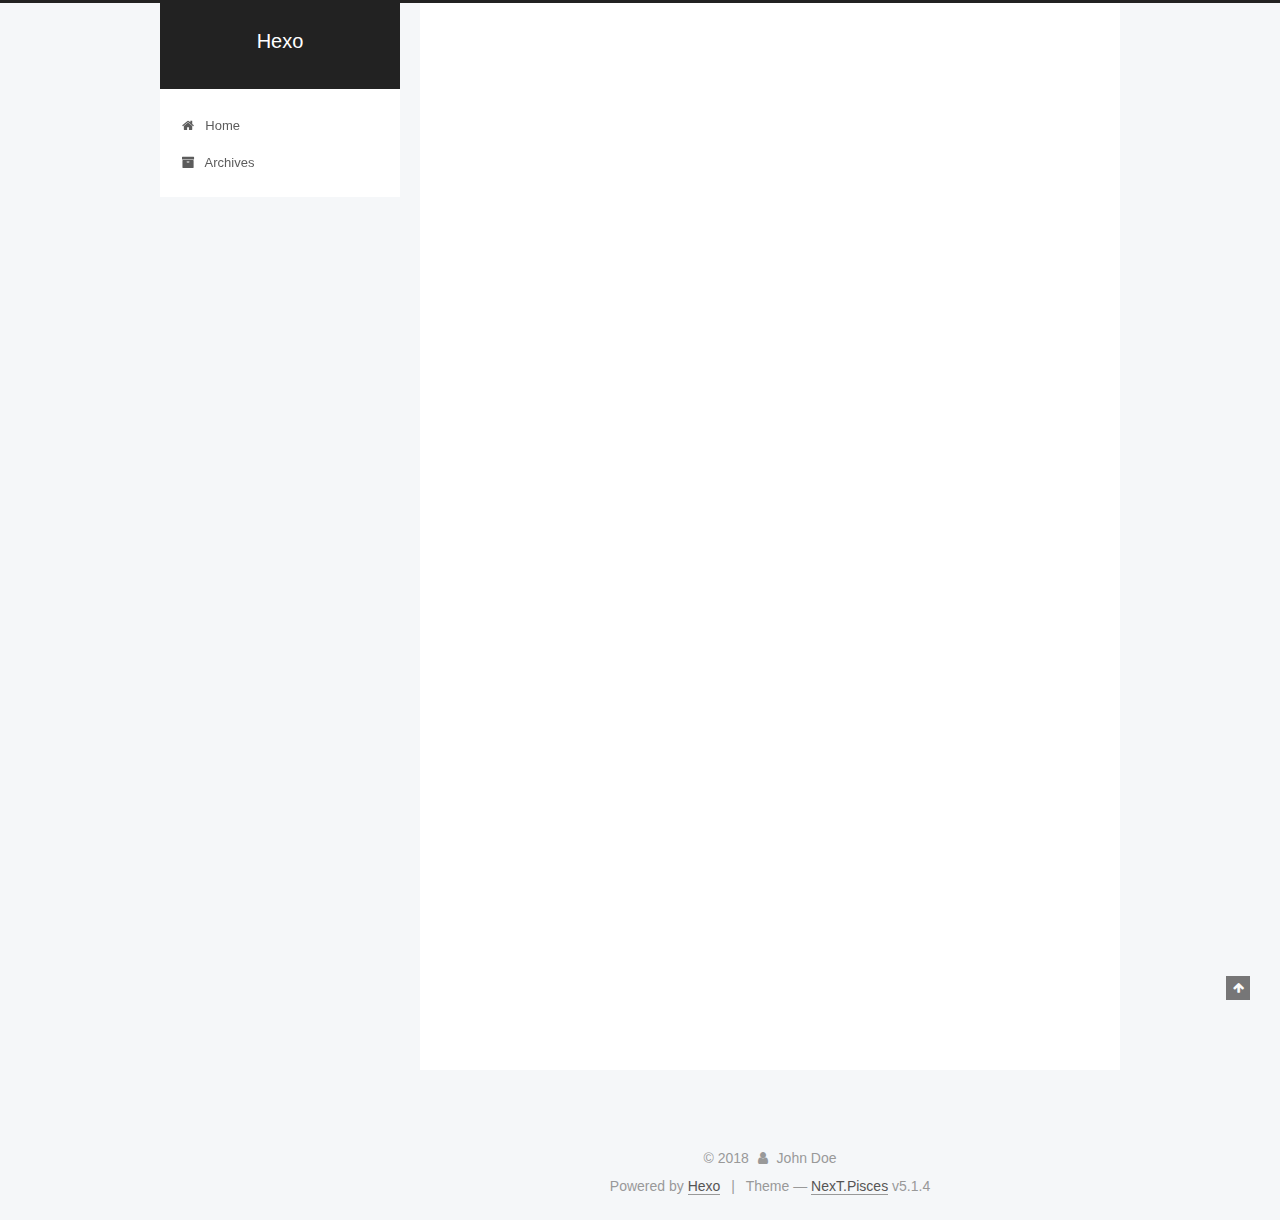
<file: index.html>
<!DOCTYPE html>



  


<html class="theme-next pisces use-motion" lang="">
<head>
  <meta charset="UTF-8"/>
<meta http-equiv="X-UA-Compatible" content="IE=edge" />
<meta name="viewport" content="width=device-width, initial-scale=1, maximum-scale=1"/>
<meta name="theme-color" content="#222">









<meta http-equiv="Cache-Control" content="no-transform" />
<meta http-equiv="Cache-Control" content="no-siteapp" />
















  
  
  <link href="/lib/fancybox/source/jquery.fancybox.css?v=2.1.5" rel="stylesheet" type="text/css" />







<link href="/lib/font-awesome/css/font-awesome.min.css?v=4.6.2" rel="stylesheet" type="text/css" />

<link href="/css/main.css?v=5.1.4" rel="stylesheet" type="text/css" />


  <link rel="apple-touch-icon" sizes="180x180" href="/images/apple-touch-icon-next.png?v=5.1.4">


  <link rel="icon" type="image/png" sizes="32x32" href="/images/favicon-32x32-next.png?v=5.1.4">


  <link rel="icon" type="image/png" sizes="16x16" href="/images/favicon-16x16-next.png?v=5.1.4">


  <link rel="mask-icon" href="/images/logo.svg?v=5.1.4" color="#222">





  <meta name="keywords" content="Hexo, NexT" />










<meta property="og:type" content="website">
<meta property="og:title" content="Hexo">
<meta property="og:url" content="http://yoursite.com/index.html">
<meta property="og:site_name" content="Hexo">
<meta property="og:locale" content="default">
<meta name="twitter:card" content="summary">
<meta name="twitter:title" content="Hexo">



<script type="text/javascript" id="hexo.configurations">
  var NexT = window.NexT || {};
  var CONFIG = {
    root: '/',
    scheme: 'Pisces',
    version: '5.1.4',
    sidebar: {"position":"left","display":"post","offset":12,"b2t":false,"scrollpercent":false,"onmobile":false},
    fancybox: true,
    tabs: true,
    motion: {"enable":true,"async":false,"transition":{"post_block":"fadeIn","post_header":"slideDownIn","post_body":"slideDownIn","coll_header":"slideLeftIn","sidebar":"slideUpIn"}},
    duoshuo: {
      userId: '0',
      author: 'Author'
    },
    algolia: {
      applicationID: '',
      apiKey: '',
      indexName: '',
      hits: {"per_page":10},
      labels: {"input_placeholder":"Search for Posts","hits_empty":"We didn't find any results for the search: ${query}","hits_stats":"${hits} results found in ${time} ms"}
    }
  };
</script>



  <link rel="canonical" href="http://yoursite.com/"/>





  <title>Hexo</title>
  








</head>

<body itemscope itemtype="http://schema.org/WebPage" lang="default">

  
  
    
  

  <div class="container sidebar-position-left 
  page-home">
    <div class="headband"></div>

    <header id="header" class="header" itemscope itemtype="http://schema.org/WPHeader">
      <div class="header-inner"><div class="site-brand-wrapper">
  <div class="site-meta ">
    

    <div class="custom-logo-site-title">
      <a href="/"  class="brand" rel="start">
        <span class="logo-line-before"><i></i></span>
        <span class="site-title">Hexo</span>
        <span class="logo-line-after"><i></i></span>
      </a>
    </div>
      
        <p class="site-subtitle"></p>
      
  </div>

  <div class="site-nav-toggle">
    <button>
      <span class="btn-bar"></span>
      <span class="btn-bar"></span>
      <span class="btn-bar"></span>
    </button>
  </div>
</div>

<nav class="site-nav">
  

  
    <ul id="menu" class="menu">
      
        
        <li class="menu-item menu-item-home">
          <a href="/" rel="section">
            
              <i class="menu-item-icon fa fa-fw fa-home"></i> <br />
            
            Home
          </a>
        </li>
      
        
        <li class="menu-item menu-item-archives">
          <a href="/archives/" rel="section">
            
              <i class="menu-item-icon fa fa-fw fa-archive"></i> <br />
            
            Archives
          </a>
        </li>
      

      
    </ul>
  

  
</nav>



 </div>
    </header>

    <main id="main" class="main">
      <div class="main-inner">
        <div class="content-wrap">
          <div id="content" class="content">
            
  <section id="posts" class="posts-expand">
    
      

  

  
  
  

  <article class="post post-type-normal" itemscope itemtype="http://schema.org/Article">
  
  
  
  <div class="post-block">
    <link itemprop="mainEntityOfPage" href="http://yoursite.com/2018/07/05/hello-world/">

    <span hidden itemprop="author" itemscope itemtype="http://schema.org/Person">
      <meta itemprop="name" content="John Doe">
      <meta itemprop="description" content="">
      <meta itemprop="image" content="/images/avatar.gif">
    </span>

    <span hidden itemprop="publisher" itemscope itemtype="http://schema.org/Organization">
      <meta itemprop="name" content="Hexo">
    </span>

    
      <header class="post-header">

        
        
          <h1 class="post-title" itemprop="name headline">
                
                <a class="post-title-link" href="/2018/07/05/hello-world/" itemprop="url">Hello World</a></h1>
        

        <div class="post-meta">
          <span class="post-time">
            
              <span class="post-meta-item-icon">
                <i class="fa fa-calendar-o"></i>
              </span>
              
                <span class="post-meta-item-text">Posted on</span>
              
              <time title="Post created" itemprop="dateCreated datePublished" datetime="2018-07-05T15:38:54+08:00">
                2018-07-05
              </time>
            

            

            
          </span>

          

          
            
          

          
          

          

          

          

        </div>
      </header>
    

    
    
    
    <div class="post-body" itemprop="articleBody">

      
      

      
        
          
            <p>Welcome to <a href="https://hexo.io/" target="_blank" rel="noopener">Hexo</a>! This is your very first post. Check <a href="https://hexo.io/docs/" target="_blank" rel="noopener">documentation</a> for more info. If you get any problems when using Hexo, you can find the answer in <a href="https://hexo.io/docs/troubleshooting.html" target="_blank" rel="noopener">troubleshooting</a> or you can ask me on <a href="https://github.com/hexojs/hexo/issues" target="_blank" rel="noopener">GitHub</a>.</p>
<h2 id="Quick-Start"><a href="#Quick-Start" class="headerlink" title="Quick Start"></a>Quick Start</h2><h3 id="Create-a-new-post"><a href="#Create-a-new-post" class="headerlink" title="Create a new post"></a>Create a new post</h3><figure class="highlight bash"><table><tr><td class="gutter"><pre><span class="line">1</span><br></pre></td><td class="code"><pre><span class="line">$ hexo new <span class="string">"My New Post"</span></span><br></pre></td></tr></table></figure>
<p>More info: <a href="https://hexo.io/docs/writing.html" target="_blank" rel="noopener">Writing</a></p>
<h3 id="Run-server"><a href="#Run-server" class="headerlink" title="Run server"></a>Run server</h3><figure class="highlight bash"><table><tr><td class="gutter"><pre><span class="line">1</span><br></pre></td><td class="code"><pre><span class="line">$ hexo server</span><br></pre></td></tr></table></figure>
<p>More info: <a href="https://hexo.io/docs/server.html" target="_blank" rel="noopener">Server</a></p>
<h3 id="Generate-static-files"><a href="#Generate-static-files" class="headerlink" title="Generate static files"></a>Generate static files</h3><figure class="highlight bash"><table><tr><td class="gutter"><pre><span class="line">1</span><br></pre></td><td class="code"><pre><span class="line">$ hexo generate</span><br></pre></td></tr></table></figure>
<p>More info: <a href="https://hexo.io/docs/generating.html" target="_blank" rel="noopener">Generating</a></p>
<h3 id="Deploy-to-remote-sites"><a href="#Deploy-to-remote-sites" class="headerlink" title="Deploy to remote sites"></a>Deploy to remote sites</h3><figure class="highlight bash"><table><tr><td class="gutter"><pre><span class="line">1</span><br></pre></td><td class="code"><pre><span class="line">$ hexo deploy</span><br></pre></td></tr></table></figure>
<p>More info: <a href="https://hexo.io/docs/deployment.html" target="_blank" rel="noopener">Deployment</a></p>

          
        
      
    </div>
    
    
    

    

    

    

    <footer class="post-footer">
      

      

      

      
      
        <div class="post-eof"></div>
      
    </footer>
  </div>
  
  
  
  </article>


    
  </section>

  


          </div>
          


          

        </div>
        
          
  
  <div class="sidebar-toggle">
    <div class="sidebar-toggle-line-wrap">
      <span class="sidebar-toggle-line sidebar-toggle-line-first"></span>
      <span class="sidebar-toggle-line sidebar-toggle-line-middle"></span>
      <span class="sidebar-toggle-line sidebar-toggle-line-last"></span>
    </div>
  </div>

  <aside id="sidebar" class="sidebar">
    
    <div class="sidebar-inner">

      

      

      <section class="site-overview-wrap sidebar-panel sidebar-panel-active">
        <div class="site-overview">
          <div class="site-author motion-element" itemprop="author" itemscope itemtype="http://schema.org/Person">
            
              <p class="site-author-name" itemprop="name">John Doe</p>
              <p class="site-description motion-element" itemprop="description"></p>
          </div>

          <nav class="site-state motion-element">

            
              <div class="site-state-item site-state-posts">
              
                <a href="/archives/">
              
                  <span class="site-state-item-count">1</span>
                  <span class="site-state-item-name">posts</span>
                </a>
              </div>
            

            

            

          </nav>

          

          

          
          

          
          

          

        </div>
      </section>

      

      

    </div>
  </aside>


        
      </div>
    </main>

    <footer id="footer" class="footer">
      <div class="footer-inner">
        <div class="copyright">&copy; <span itemprop="copyrightYear">2018</span>
  <span class="with-love">
    <i class="fa fa-user"></i>
  </span>
  <span class="author" itemprop="copyrightHolder">John Doe</span>

  
</div>


  <div class="powered-by">Powered by <a class="theme-link" target="_blank" href="https://hexo.io">Hexo</a></div>



  <span class="post-meta-divider">|</span>



  <div class="theme-info">Theme &mdash; <a class="theme-link" target="_blank" href="https://github.com/iissnan/hexo-theme-next">NexT.Pisces</a> v5.1.4</div>




        







        
      </div>
    </footer>

    
      <div class="back-to-top">
        <i class="fa fa-arrow-up"></i>
        
      </div>
    

    

  </div>

  

<script type="text/javascript">
  if (Object.prototype.toString.call(window.Promise) !== '[object Function]') {
    window.Promise = null;
  }
</script>









  












  
  
    <script type="text/javascript" src="/lib/jquery/index.js?v=2.1.3"></script>
  

  
  
    <script type="text/javascript" src="/lib/fastclick/lib/fastclick.min.js?v=1.0.6"></script>
  

  
  
    <script type="text/javascript" src="/lib/jquery_lazyload/jquery.lazyload.js?v=1.9.7"></script>
  

  
  
    <script type="text/javascript" src="/lib/velocity/velocity.min.js?v=1.2.1"></script>
  

  
  
    <script type="text/javascript" src="/lib/velocity/velocity.ui.min.js?v=1.2.1"></script>
  

  
  
    <script type="text/javascript" src="/lib/fancybox/source/jquery.fancybox.pack.js?v=2.1.5"></script>
  


  


  <script type="text/javascript" src="/js/src/utils.js?v=5.1.4"></script>

  <script type="text/javascript" src="/js/src/motion.js?v=5.1.4"></script>



  
  


  <script type="text/javascript" src="/js/src/affix.js?v=5.1.4"></script>

  <script type="text/javascript" src="/js/src/schemes/pisces.js?v=5.1.4"></script>



  

  


  <script type="text/javascript" src="/js/src/bootstrap.js?v=5.1.4"></script>



  


  




	





  





  












  





  

  

  

  
  

  

  

  

</body>
</html>
</file>
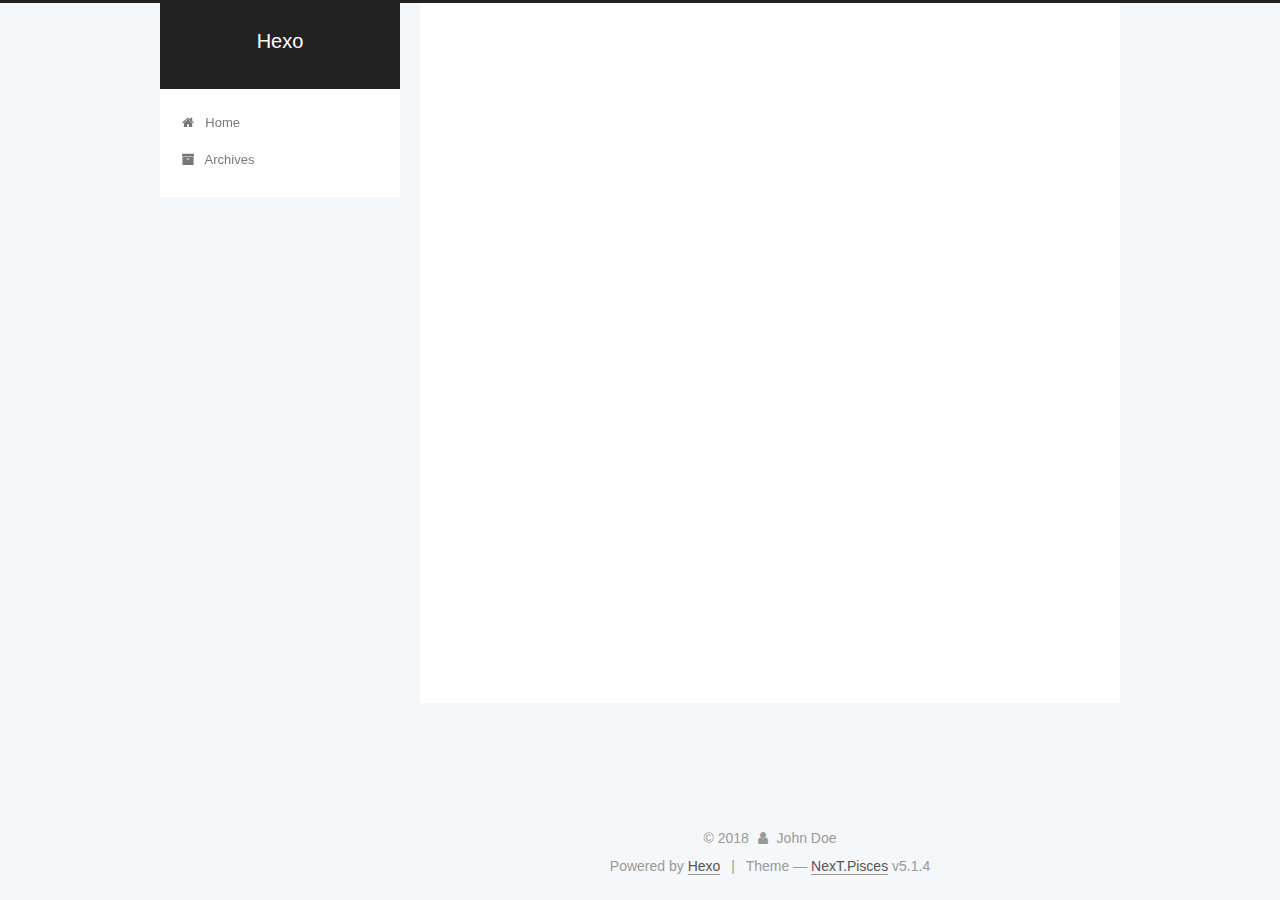
<file: archives/index.html>
<!DOCTYPE html>



  


<html class="theme-next pisces use-motion" lang="">
<head>
  <meta charset="UTF-8"/>
<meta http-equiv="X-UA-Compatible" content="IE=edge" />
<meta name="viewport" content="width=device-width, initial-scale=1, maximum-scale=1"/>
<meta name="theme-color" content="#222">









<meta http-equiv="Cache-Control" content="no-transform" />
<meta http-equiv="Cache-Control" content="no-siteapp" />
















  
  
  <link href="/lib/fancybox/source/jquery.fancybox.css?v=2.1.5" rel="stylesheet" type="text/css" />







<link href="/lib/font-awesome/css/font-awesome.min.css?v=4.6.2" rel="stylesheet" type="text/css" />

<link href="/css/main.css?v=5.1.4" rel="stylesheet" type="text/css" />


  <link rel="apple-touch-icon" sizes="180x180" href="/images/apple-touch-icon-next.png?v=5.1.4">


  <link rel="icon" type="image/png" sizes="32x32" href="/images/favicon-32x32-next.png?v=5.1.4">


  <link rel="icon" type="image/png" sizes="16x16" href="/images/favicon-16x16-next.png?v=5.1.4">


  <link rel="mask-icon" href="/images/logo.svg?v=5.1.4" color="#222">





  <meta name="keywords" content="Hexo, NexT" />










<meta property="og:type" content="website">
<meta property="og:title" content="Hexo">
<meta property="og:url" content="http://yoursite.com/archives/index.html">
<meta property="og:site_name" content="Hexo">
<meta property="og:locale" content="default">
<meta name="twitter:card" content="summary">
<meta name="twitter:title" content="Hexo">



<script type="text/javascript" id="hexo.configurations">
  var NexT = window.NexT || {};
  var CONFIG = {
    root: '/',
    scheme: 'Pisces',
    version: '5.1.4',
    sidebar: {"position":"left","display":"post","offset":12,"b2t":false,"scrollpercent":false,"onmobile":false},
    fancybox: true,
    tabs: true,
    motion: {"enable":true,"async":false,"transition":{"post_block":"fadeIn","post_header":"slideDownIn","post_body":"slideDownIn","coll_header":"slideLeftIn","sidebar":"slideUpIn"}},
    duoshuo: {
      userId: '0',
      author: 'Author'
    },
    algolia: {
      applicationID: '',
      apiKey: '',
      indexName: '',
      hits: {"per_page":10},
      labels: {"input_placeholder":"Search for Posts","hits_empty":"We didn't find any results for the search: ${query}","hits_stats":"${hits} results found in ${time} ms"}
    }
  };
</script>



  <link rel="canonical" href="http://yoursite.com/archives/"/>





  <title>Archive | Hexo</title>
  








</head>

<body itemscope itemtype="http://schema.org/WebPage" lang="default">

  
  
    
  

  <div class="container sidebar-position-left page-archive">
    <div class="headband"></div>

    <header id="header" class="header" itemscope itemtype="http://schema.org/WPHeader">
      <div class="header-inner"><div class="site-brand-wrapper">
  <div class="site-meta ">
    

    <div class="custom-logo-site-title">
      <a href="/"  class="brand" rel="start">
        <span class="logo-line-before"><i></i></span>
        <span class="site-title">Hexo</span>
        <span class="logo-line-after"><i></i></span>
      </a>
    </div>
      
        <p class="site-subtitle"></p>
      
  </div>

  <div class="site-nav-toggle">
    <button>
      <span class="btn-bar"></span>
      <span class="btn-bar"></span>
      <span class="btn-bar"></span>
    </button>
  </div>
</div>

<nav class="site-nav">
  

  
    <ul id="menu" class="menu">
      
        
        <li class="menu-item menu-item-home">
          <a href="/" rel="section">
            
              <i class="menu-item-icon fa fa-fw fa-home"></i> <br />
            
            Home
          </a>
        </li>
      
        
        <li class="menu-item menu-item-archives">
          <a href="/archives/" rel="section">
            
              <i class="menu-item-icon fa fa-fw fa-archive"></i> <br />
            
            Archives
          </a>
        </li>
      

      
    </ul>
  

  
</nav>



 </div>
    </header>

    <main id="main" class="main">
      <div class="main-inner">
        <div class="content-wrap">
          <div id="content" class="content">
            

  
  
  
  <div class="post-block archive">
    <div id="posts" class="posts-collapse">
      <span class="archive-move-on"></span>

      <span class="archive-page-counter">
        
        
        
          
        
        Um..! 1 post. Keep on posting.
      </span>

      

        
        
        

        
          
          <div class="collection-title">
            <h1 class="archive-year" id="archive-year-2018">2018</h1>
          </div>
        
        

        

  <article class="post post-type-normal" itemscope itemtype="http://schema.org/Article">
    <header class="post-header">

      <h2 class="post-title">
        
            <a class="post-title-link" href="/2018/07/05/hello-world/" itemprop="url">
              
                <span itemprop="name">Hello World</span>
              
            </a>
        
      </h2>

      <div class="post-meta">
        <time class="post-time" itemprop="dateCreated"
              datetime="2018-07-05T15:38:54+08:00"
              content="2018-07-05" >
          07-05
        </time>
      </div>

    </header>
  </article>



      

    </div>
  </div>
  
  
  

  



          </div>
          


          

        </div>
        
          
  
  <div class="sidebar-toggle">
    <div class="sidebar-toggle-line-wrap">
      <span class="sidebar-toggle-line sidebar-toggle-line-first"></span>
      <span class="sidebar-toggle-line sidebar-toggle-line-middle"></span>
      <span class="sidebar-toggle-line sidebar-toggle-line-last"></span>
    </div>
  </div>

  <aside id="sidebar" class="sidebar">
    
    <div class="sidebar-inner">

      

      

      <section class="site-overview-wrap sidebar-panel sidebar-panel-active">
        <div class="site-overview">
          <div class="site-author motion-element" itemprop="author" itemscope itemtype="http://schema.org/Person">
            
              <p class="site-author-name" itemprop="name">John Doe</p>
              <p class="site-description motion-element" itemprop="description"></p>
          </div>

          <nav class="site-state motion-element">

            
              <div class="site-state-item site-state-posts">
              
                <a href="/archives/">
              
                  <span class="site-state-item-count">1</span>
                  <span class="site-state-item-name">posts</span>
                </a>
              </div>
            

            

            

          </nav>

          

          

          
          

          
          

          

        </div>
      </section>

      

      

    </div>
  </aside>


        
      </div>
    </main>

    <footer id="footer" class="footer">
      <div class="footer-inner">
        <div class="copyright">&copy; <span itemprop="copyrightYear">2018</span>
  <span class="with-love">
    <i class="fa fa-user"></i>
  </span>
  <span class="author" itemprop="copyrightHolder">John Doe</span>

  
</div>


  <div class="powered-by">Powered by <a class="theme-link" target="_blank" href="https://hexo.io">Hexo</a></div>



  <span class="post-meta-divider">|</span>



  <div class="theme-info">Theme &mdash; <a class="theme-link" target="_blank" href="https://github.com/iissnan/hexo-theme-next">NexT.Pisces</a> v5.1.4</div>




        







        
      </div>
    </footer>

    
      <div class="back-to-top">
        <i class="fa fa-arrow-up"></i>
        
      </div>
    

    

  </div>

  

<script type="text/javascript">
  if (Object.prototype.toString.call(window.Promise) !== '[object Function]') {
    window.Promise = null;
  }
</script>









  












  
  
    <script type="text/javascript" src="/lib/jquery/index.js?v=2.1.3"></script>
  

  
  
    <script type="text/javascript" src="/lib/fastclick/lib/fastclick.min.js?v=1.0.6"></script>
  

  
  
    <script type="text/javascript" src="/lib/jquery_lazyload/jquery.lazyload.js?v=1.9.7"></script>
  

  
  
    <script type="text/javascript" src="/lib/velocity/velocity.min.js?v=1.2.1"></script>
  

  
  
    <script type="text/javascript" src="/lib/velocity/velocity.ui.min.js?v=1.2.1"></script>
  

  
  
    <script type="text/javascript" src="/lib/fancybox/source/jquery.fancybox.pack.js?v=2.1.5"></script>
  


  


  <script type="text/javascript" src="/js/src/utils.js?v=5.1.4"></script>

  <script type="text/javascript" src="/js/src/motion.js?v=5.1.4"></script>



  
  


  <script type="text/javascript" src="/js/src/affix.js?v=5.1.4"></script>

  <script type="text/javascript" src="/js/src/schemes/pisces.js?v=5.1.4"></script>



  

  


  <script type="text/javascript" src="/js/src/bootstrap.js?v=5.1.4"></script>



  


  




	





  





  












  





  

  

  

  
  

  

  

  

</body>
</html>
</file>
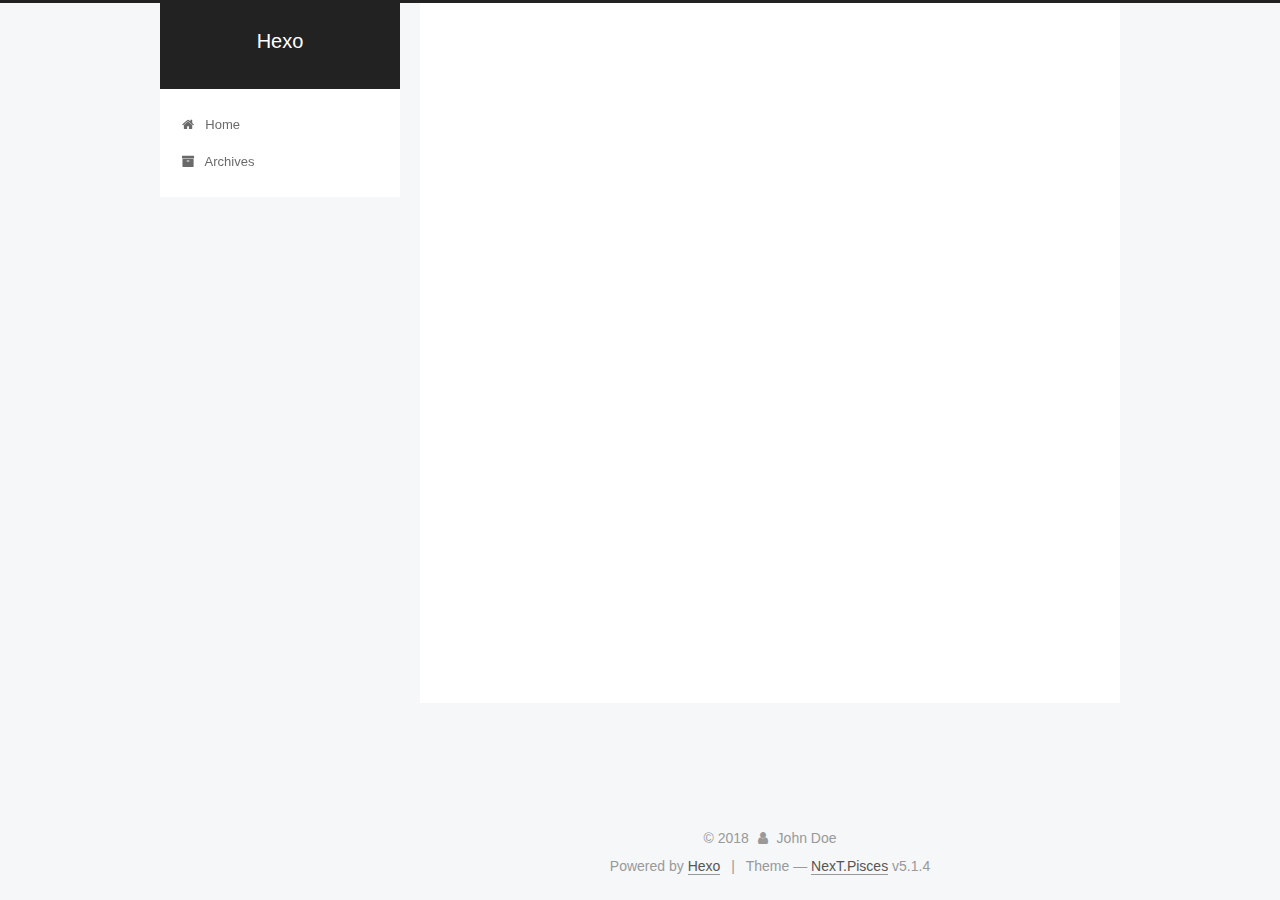
<file: archives/2018/index.html>
<!DOCTYPE html>



  


<html class="theme-next pisces use-motion" lang="">
<head>
  <meta charset="UTF-8"/>
<meta http-equiv="X-UA-Compatible" content="IE=edge" />
<meta name="viewport" content="width=device-width, initial-scale=1, maximum-scale=1"/>
<meta name="theme-color" content="#222">









<meta http-equiv="Cache-Control" content="no-transform" />
<meta http-equiv="Cache-Control" content="no-siteapp" />
















  
  
  <link href="/lib/fancybox/source/jquery.fancybox.css?v=2.1.5" rel="stylesheet" type="text/css" />







<link href="/lib/font-awesome/css/font-awesome.min.css?v=4.6.2" rel="stylesheet" type="text/css" />

<link href="/css/main.css?v=5.1.4" rel="stylesheet" type="text/css" />


  <link rel="apple-touch-icon" sizes="180x180" href="/images/apple-touch-icon-next.png?v=5.1.4">


  <link rel="icon" type="image/png" sizes="32x32" href="/images/favicon-32x32-next.png?v=5.1.4">


  <link rel="icon" type="image/png" sizes="16x16" href="/images/favicon-16x16-next.png?v=5.1.4">


  <link rel="mask-icon" href="/images/logo.svg?v=5.1.4" color="#222">





  <meta name="keywords" content="Hexo, NexT" />










<meta property="og:type" content="website">
<meta property="og:title" content="Hexo">
<meta property="og:url" content="http://yoursite.com/archives/2018/index.html">
<meta property="og:site_name" content="Hexo">
<meta property="og:locale" content="default">
<meta name="twitter:card" content="summary">
<meta name="twitter:title" content="Hexo">



<script type="text/javascript" id="hexo.configurations">
  var NexT = window.NexT || {};
  var CONFIG = {
    root: '/',
    scheme: 'Pisces',
    version: '5.1.4',
    sidebar: {"position":"left","display":"post","offset":12,"b2t":false,"scrollpercent":false,"onmobile":false},
    fancybox: true,
    tabs: true,
    motion: {"enable":true,"async":false,"transition":{"post_block":"fadeIn","post_header":"slideDownIn","post_body":"slideDownIn","coll_header":"slideLeftIn","sidebar":"slideUpIn"}},
    duoshuo: {
      userId: '0',
      author: 'Author'
    },
    algolia: {
      applicationID: '',
      apiKey: '',
      indexName: '',
      hits: {"per_page":10},
      labels: {"input_placeholder":"Search for Posts","hits_empty":"We didn't find any results for the search: ${query}","hits_stats":"${hits} results found in ${time} ms"}
    }
  };
</script>



  <link rel="canonical" href="http://yoursite.com/archives/2018/"/>





  <title>Archive | Hexo</title>
  








</head>

<body itemscope itemtype="http://schema.org/WebPage" lang="default">

  
  
    
  

  <div class="container sidebar-position-left page-archive">
    <div class="headband"></div>

    <header id="header" class="header" itemscope itemtype="http://schema.org/WPHeader">
      <div class="header-inner"><div class="site-brand-wrapper">
  <div class="site-meta ">
    

    <div class="custom-logo-site-title">
      <a href="/"  class="brand" rel="start">
        <span class="logo-line-before"><i></i></span>
        <span class="site-title">Hexo</span>
        <span class="logo-line-after"><i></i></span>
      </a>
    </div>
      
        <p class="site-subtitle"></p>
      
  </div>

  <div class="site-nav-toggle">
    <button>
      <span class="btn-bar"></span>
      <span class="btn-bar"></span>
      <span class="btn-bar"></span>
    </button>
  </div>
</div>

<nav class="site-nav">
  

  
    <ul id="menu" class="menu">
      
        
        <li class="menu-item menu-item-home">
          <a href="/" rel="section">
            
              <i class="menu-item-icon fa fa-fw fa-home"></i> <br />
            
            Home
          </a>
        </li>
      
        
        <li class="menu-item menu-item-archives">
          <a href="/archives/" rel="section">
            
              <i class="menu-item-icon fa fa-fw fa-archive"></i> <br />
            
            Archives
          </a>
        </li>
      

      
    </ul>
  

  
</nav>



 </div>
    </header>

    <main id="main" class="main">
      <div class="main-inner">
        <div class="content-wrap">
          <div id="content" class="content">
            

  
  
  
  <div class="post-block archive">
    <div id="posts" class="posts-collapse">
      <span class="archive-move-on"></span>

      <span class="archive-page-counter">
        
        
        
          
        
        Um..! 1 post. Keep on posting.
      </span>

      

        
        
        

        
          
          <div class="collection-title">
            <h1 class="archive-year" id="archive-year-2018">2018</h1>
          </div>
        
        

        

  <article class="post post-type-normal" itemscope itemtype="http://schema.org/Article">
    <header class="post-header">

      <h2 class="post-title">
        
            <a class="post-title-link" href="/2018/07/05/hello-world/" itemprop="url">
              
                <span itemprop="name">Hello World</span>
              
            </a>
        
      </h2>

      <div class="post-meta">
        <time class="post-time" itemprop="dateCreated"
              datetime="2018-07-05T15:38:54+08:00"
              content="2018-07-05" >
          07-05
        </time>
      </div>

    </header>
  </article>



      

    </div>
  </div>
  
  
  

  



          </div>
          


          

        </div>
        
          
  
  <div class="sidebar-toggle">
    <div class="sidebar-toggle-line-wrap">
      <span class="sidebar-toggle-line sidebar-toggle-line-first"></span>
      <span class="sidebar-toggle-line sidebar-toggle-line-middle"></span>
      <span class="sidebar-toggle-line sidebar-toggle-line-last"></span>
    </div>
  </div>

  <aside id="sidebar" class="sidebar">
    
    <div class="sidebar-inner">

      

      

      <section class="site-overview-wrap sidebar-panel sidebar-panel-active">
        <div class="site-overview">
          <div class="site-author motion-element" itemprop="author" itemscope itemtype="http://schema.org/Person">
            
              <p class="site-author-name" itemprop="name">John Doe</p>
              <p class="site-description motion-element" itemprop="description"></p>
          </div>

          <nav class="site-state motion-element">

            
              <div class="site-state-item site-state-posts">
              
                <a href="/archives/">
              
                  <span class="site-state-item-count">1</span>
                  <span class="site-state-item-name">posts</span>
                </a>
              </div>
            

            

            

          </nav>

          

          

          
          

          
          

          

        </div>
      </section>

      

      

    </div>
  </aside>


        
      </div>
    </main>

    <footer id="footer" class="footer">
      <div class="footer-inner">
        <div class="copyright">&copy; <span itemprop="copyrightYear">2018</span>
  <span class="with-love">
    <i class="fa fa-user"></i>
  </span>
  <span class="author" itemprop="copyrightHolder">John Doe</span>

  
</div>


  <div class="powered-by">Powered by <a class="theme-link" target="_blank" href="https://hexo.io">Hexo</a></div>



  <span class="post-meta-divider">|</span>



  <div class="theme-info">Theme &mdash; <a class="theme-link" target="_blank" href="https://github.com/iissnan/hexo-theme-next">NexT.Pisces</a> v5.1.4</div>




        







        
      </div>
    </footer>

    
      <div class="back-to-top">
        <i class="fa fa-arrow-up"></i>
        
      </div>
    

    

  </div>

  

<script type="text/javascript">
  if (Object.prototype.toString.call(window.Promise) !== '[object Function]') {
    window.Promise = null;
  }
</script>









  












  
  
    <script type="text/javascript" src="/lib/jquery/index.js?v=2.1.3"></script>
  

  
  
    <script type="text/javascript" src="/lib/fastclick/lib/fastclick.min.js?v=1.0.6"></script>
  

  
  
    <script type="text/javascript" src="/lib/jquery_lazyload/jquery.lazyload.js?v=1.9.7"></script>
  

  
  
    <script type="text/javascript" src="/lib/velocity/velocity.min.js?v=1.2.1"></script>
  

  
  
    <script type="text/javascript" src="/lib/velocity/velocity.ui.min.js?v=1.2.1"></script>
  

  
  
    <script type="text/javascript" src="/lib/fancybox/source/jquery.fancybox.pack.js?v=2.1.5"></script>
  


  


  <script type="text/javascript" src="/js/src/utils.js?v=5.1.4"></script>

  <script type="text/javascript" src="/js/src/motion.js?v=5.1.4"></script>



  
  


  <script type="text/javascript" src="/js/src/affix.js?v=5.1.4"></script>

  <script type="text/javascript" src="/js/src/schemes/pisces.js?v=5.1.4"></script>



  

  


  <script type="text/javascript" src="/js/src/bootstrap.js?v=5.1.4"></script>



  


  




	





  





  












  





  

  

  

  
  

  

  

  

</body>
</html>
</file>
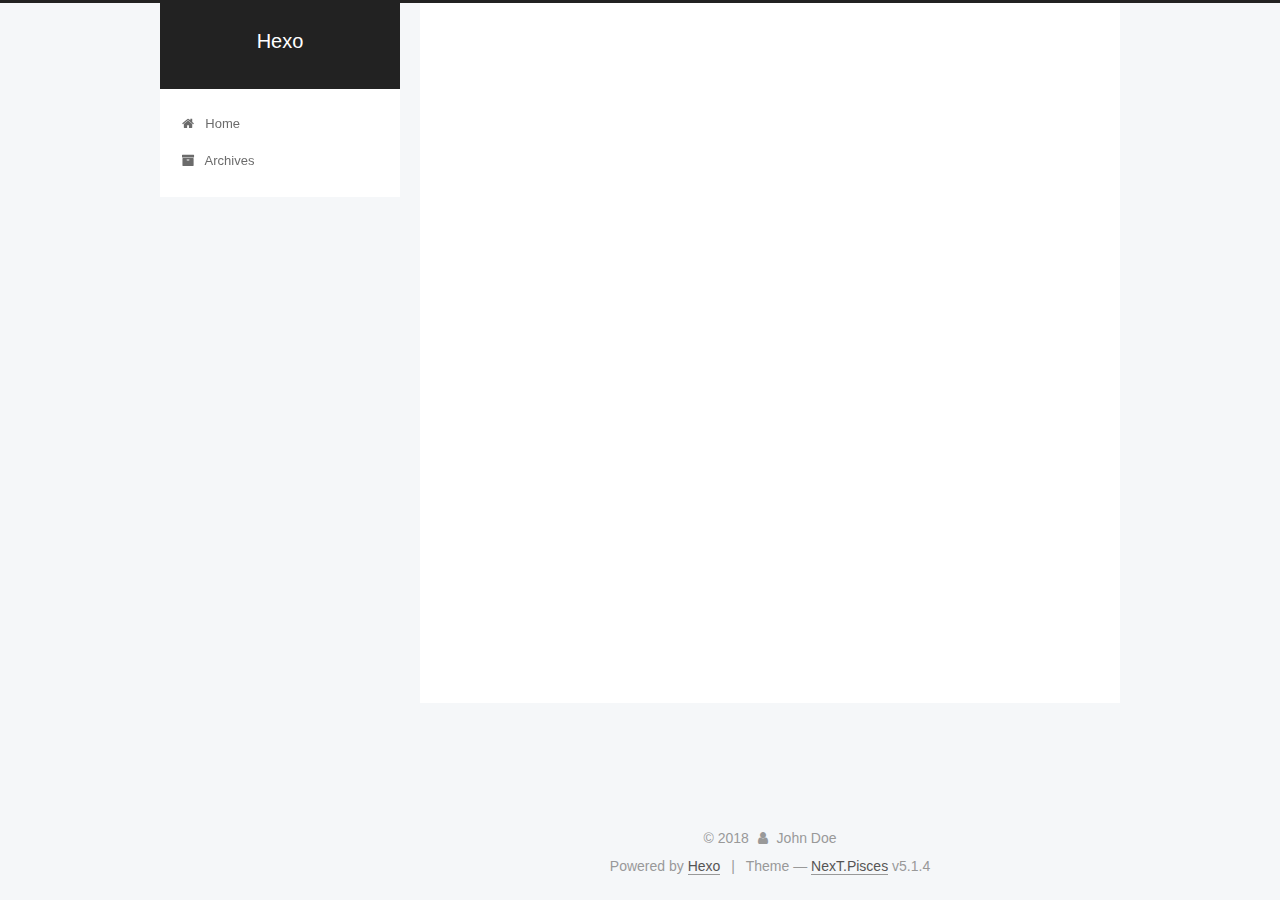
<file: archives/2018/07/index.html>
<!DOCTYPE html>



  


<html class="theme-next pisces use-motion" lang="">
<head>
  <meta charset="UTF-8"/>
<meta http-equiv="X-UA-Compatible" content="IE=edge" />
<meta name="viewport" content="width=device-width, initial-scale=1, maximum-scale=1"/>
<meta name="theme-color" content="#222">









<meta http-equiv="Cache-Control" content="no-transform" />
<meta http-equiv="Cache-Control" content="no-siteapp" />
















  
  
  <link href="/lib/fancybox/source/jquery.fancybox.css?v=2.1.5" rel="stylesheet" type="text/css" />







<link href="/lib/font-awesome/css/font-awesome.min.css?v=4.6.2" rel="stylesheet" type="text/css" />

<link href="/css/main.css?v=5.1.4" rel="stylesheet" type="text/css" />


  <link rel="apple-touch-icon" sizes="180x180" href="/images/apple-touch-icon-next.png?v=5.1.4">


  <link rel="icon" type="image/png" sizes="32x32" href="/images/favicon-32x32-next.png?v=5.1.4">


  <link rel="icon" type="image/png" sizes="16x16" href="/images/favicon-16x16-next.png?v=5.1.4">


  <link rel="mask-icon" href="/images/logo.svg?v=5.1.4" color="#222">





  <meta name="keywords" content="Hexo, NexT" />










<meta property="og:type" content="website">
<meta property="og:title" content="Hexo">
<meta property="og:url" content="http://yoursite.com/archives/2018/07/index.html">
<meta property="og:site_name" content="Hexo">
<meta property="og:locale" content="default">
<meta name="twitter:card" content="summary">
<meta name="twitter:title" content="Hexo">



<script type="text/javascript" id="hexo.configurations">
  var NexT = window.NexT || {};
  var CONFIG = {
    root: '/',
    scheme: 'Pisces',
    version: '5.1.4',
    sidebar: {"position":"left","display":"post","offset":12,"b2t":false,"scrollpercent":false,"onmobile":false},
    fancybox: true,
    tabs: true,
    motion: {"enable":true,"async":false,"transition":{"post_block":"fadeIn","post_header":"slideDownIn","post_body":"slideDownIn","coll_header":"slideLeftIn","sidebar":"slideUpIn"}},
    duoshuo: {
      userId: '0',
      author: 'Author'
    },
    algolia: {
      applicationID: '',
      apiKey: '',
      indexName: '',
      hits: {"per_page":10},
      labels: {"input_placeholder":"Search for Posts","hits_empty":"We didn't find any results for the search: ${query}","hits_stats":"${hits} results found in ${time} ms"}
    }
  };
</script>



  <link rel="canonical" href="http://yoursite.com/archives/2018/07/"/>





  <title>Archive | Hexo</title>
  








</head>

<body itemscope itemtype="http://schema.org/WebPage" lang="default">

  
  
    
  

  <div class="container sidebar-position-left page-archive">
    <div class="headband"></div>

    <header id="header" class="header" itemscope itemtype="http://schema.org/WPHeader">
      <div class="header-inner"><div class="site-brand-wrapper">
  <div class="site-meta ">
    

    <div class="custom-logo-site-title">
      <a href="/"  class="brand" rel="start">
        <span class="logo-line-before"><i></i></span>
        <span class="site-title">Hexo</span>
        <span class="logo-line-after"><i></i></span>
      </a>
    </div>
      
        <p class="site-subtitle"></p>
      
  </div>

  <div class="site-nav-toggle">
    <button>
      <span class="btn-bar"></span>
      <span class="btn-bar"></span>
      <span class="btn-bar"></span>
    </button>
  </div>
</div>

<nav class="site-nav">
  

  
    <ul id="menu" class="menu">
      
        
        <li class="menu-item menu-item-home">
          <a href="/" rel="section">
            
              <i class="menu-item-icon fa fa-fw fa-home"></i> <br />
            
            Home
          </a>
        </li>
      
        
        <li class="menu-item menu-item-archives">
          <a href="/archives/" rel="section">
            
              <i class="menu-item-icon fa fa-fw fa-archive"></i> <br />
            
            Archives
          </a>
        </li>
      

      
    </ul>
  

  
</nav>



 </div>
    </header>

    <main id="main" class="main">
      <div class="main-inner">
        <div class="content-wrap">
          <div id="content" class="content">
            

  
  
  
  <div class="post-block archive">
    <div id="posts" class="posts-collapse">
      <span class="archive-move-on"></span>

      <span class="archive-page-counter">
        
        
        
          
        
        Um..! 1 post. Keep on posting.
      </span>

      

        
        
        

        
          
          <div class="collection-title">
            <h1 class="archive-year" id="archive-year-2018">2018</h1>
          </div>
        
        

        

  <article class="post post-type-normal" itemscope itemtype="http://schema.org/Article">
    <header class="post-header">

      <h2 class="post-title">
        
            <a class="post-title-link" href="/2018/07/05/hello-world/" itemprop="url">
              
                <span itemprop="name">Hello World</span>
              
            </a>
        
      </h2>

      <div class="post-meta">
        <time class="post-time" itemprop="dateCreated"
              datetime="2018-07-05T15:38:54+08:00"
              content="2018-07-05" >
          07-05
        </time>
      </div>

    </header>
  </article>



      

    </div>
  </div>
  
  
  

  



          </div>
          


          

        </div>
        
          
  
  <div class="sidebar-toggle">
    <div class="sidebar-toggle-line-wrap">
      <span class="sidebar-toggle-line sidebar-toggle-line-first"></span>
      <span class="sidebar-toggle-line sidebar-toggle-line-middle"></span>
      <span class="sidebar-toggle-line sidebar-toggle-line-last"></span>
    </div>
  </div>

  <aside id="sidebar" class="sidebar">
    
    <div class="sidebar-inner">

      

      

      <section class="site-overview-wrap sidebar-panel sidebar-panel-active">
        <div class="site-overview">
          <div class="site-author motion-element" itemprop="author" itemscope itemtype="http://schema.org/Person">
            
              <p class="site-author-name" itemprop="name">John Doe</p>
              <p class="site-description motion-element" itemprop="description"></p>
          </div>

          <nav class="site-state motion-element">

            
              <div class="site-state-item site-state-posts">
              
                <a href="/archives/">
              
                  <span class="site-state-item-count">1</span>
                  <span class="site-state-item-name">posts</span>
                </a>
              </div>
            

            

            

          </nav>

          

          

          
          

          
          

          

        </div>
      </section>

      

      

    </div>
  </aside>


        
      </div>
    </main>

    <footer id="footer" class="footer">
      <div class="footer-inner">
        <div class="copyright">&copy; <span itemprop="copyrightYear">2018</span>
  <span class="with-love">
    <i class="fa fa-user"></i>
  </span>
  <span class="author" itemprop="copyrightHolder">John Doe</span>

  
</div>


  <div class="powered-by">Powered by <a class="theme-link" target="_blank" href="https://hexo.io">Hexo</a></div>



  <span class="post-meta-divider">|</span>



  <div class="theme-info">Theme &mdash; <a class="theme-link" target="_blank" href="https://github.com/iissnan/hexo-theme-next">NexT.Pisces</a> v5.1.4</div>




        







        
      </div>
    </footer>

    
      <div class="back-to-top">
        <i class="fa fa-arrow-up"></i>
        
      </div>
    

    

  </div>

  

<script type="text/javascript">
  if (Object.prototype.toString.call(window.Promise) !== '[object Function]') {
    window.Promise = null;
  }
</script>









  












  
  
    <script type="text/javascript" src="/lib/jquery/index.js?v=2.1.3"></script>
  

  
  
    <script type="text/javascript" src="/lib/fastclick/lib/fastclick.min.js?v=1.0.6"></script>
  

  
  
    <script type="text/javascript" src="/lib/jquery_lazyload/jquery.lazyload.js?v=1.9.7"></script>
  

  
  
    <script type="text/javascript" src="/lib/velocity/velocity.min.js?v=1.2.1"></script>
  

  
  
    <script type="text/javascript" src="/lib/velocity/velocity.ui.min.js?v=1.2.1"></script>
  

  
  
    <script type="text/javascript" src="/lib/fancybox/source/jquery.fancybox.pack.js?v=2.1.5"></script>
  


  


  <script type="text/javascript" src="/js/src/utils.js?v=5.1.4"></script>

  <script type="text/javascript" src="/js/src/motion.js?v=5.1.4"></script>



  
  


  <script type="text/javascript" src="/js/src/affix.js?v=5.1.4"></script>

  <script type="text/javascript" src="/js/src/schemes/pisces.js?v=5.1.4"></script>



  

  


  <script type="text/javascript" src="/js/src/bootstrap.js?v=5.1.4"></script>



  


  




	





  





  












  





  

  

  

  
  

  

  

  

</body>
</html>
</file>
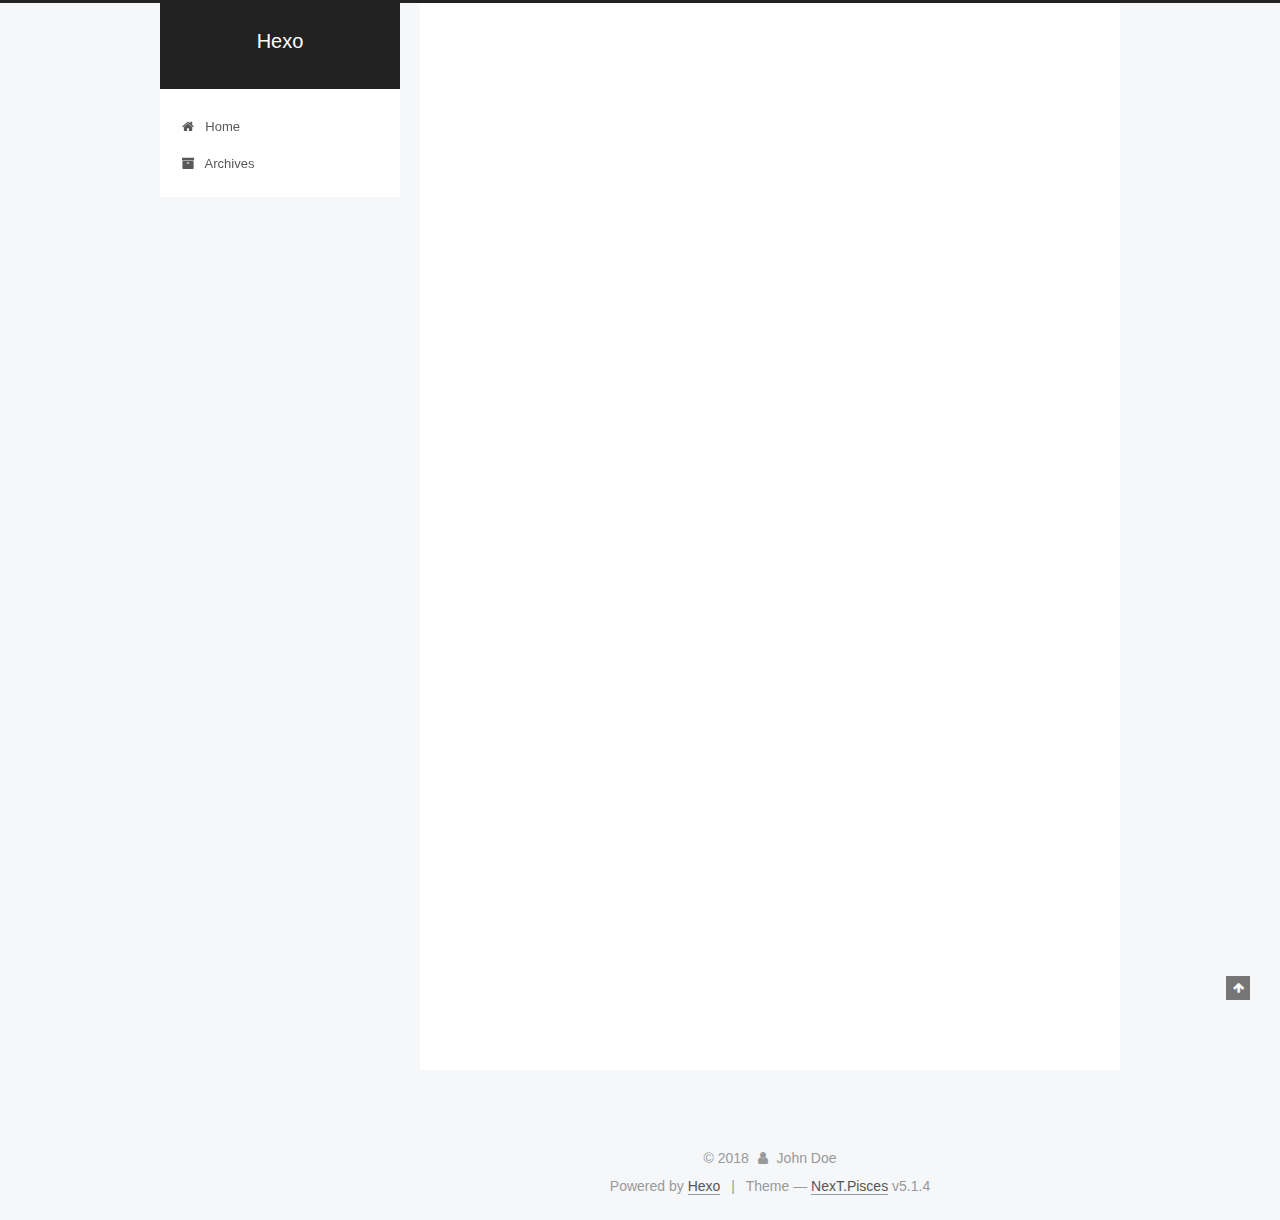
<file: 2018/07/05/hello-world/index.html>
<!DOCTYPE html>



  


<html class="theme-next pisces use-motion" lang="">
<head>
  <meta charset="UTF-8"/>
<meta http-equiv="X-UA-Compatible" content="IE=edge" />
<meta name="viewport" content="width=device-width, initial-scale=1, maximum-scale=1"/>
<meta name="theme-color" content="#222">









<meta http-equiv="Cache-Control" content="no-transform" />
<meta http-equiv="Cache-Control" content="no-siteapp" />
















  
  
  <link href="/lib/fancybox/source/jquery.fancybox.css?v=2.1.5" rel="stylesheet" type="text/css" />







<link href="/lib/font-awesome/css/font-awesome.min.css?v=4.6.2" rel="stylesheet" type="text/css" />

<link href="/css/main.css?v=5.1.4" rel="stylesheet" type="text/css" />


  <link rel="apple-touch-icon" sizes="180x180" href="/images/apple-touch-icon-next.png?v=5.1.4">


  <link rel="icon" type="image/png" sizes="32x32" href="/images/favicon-32x32-next.png?v=5.1.4">


  <link rel="icon" type="image/png" sizes="16x16" href="/images/favicon-16x16-next.png?v=5.1.4">


  <link rel="mask-icon" href="/images/logo.svg?v=5.1.4" color="#222">





  <meta name="keywords" content="Hexo, NexT" />










<meta name="description" content="Welcome to Hexo! This is your very first post. Check documentation for more info. If you get any problems when using Hexo, you can find the answer in troubleshooting or you can ask me on GitHub. Quick">
<meta property="og:type" content="article">
<meta property="og:title" content="Hello World">
<meta property="og:url" content="http://yoursite.com/2018/07/05/hello-world/index.html">
<meta property="og:site_name" content="Hexo">
<meta property="og:description" content="Welcome to Hexo! This is your very first post. Check documentation for more info. If you get any problems when using Hexo, you can find the answer in troubleshooting or you can ask me on GitHub. Quick">
<meta property="og:locale" content="default">
<meta property="og:updated_time" content="2018-07-05T07:38:54.232Z">
<meta name="twitter:card" content="summary">
<meta name="twitter:title" content="Hello World">
<meta name="twitter:description" content="Welcome to Hexo! This is your very first post. Check documentation for more info. If you get any problems when using Hexo, you can find the answer in troubleshooting or you can ask me on GitHub. Quick">



<script type="text/javascript" id="hexo.configurations">
  var NexT = window.NexT || {};
  var CONFIG = {
    root: '/',
    scheme: 'Pisces',
    version: '5.1.4',
    sidebar: {"position":"left","display":"post","offset":12,"b2t":false,"scrollpercent":false,"onmobile":false},
    fancybox: true,
    tabs: true,
    motion: {"enable":true,"async":false,"transition":{"post_block":"fadeIn","post_header":"slideDownIn","post_body":"slideDownIn","coll_header":"slideLeftIn","sidebar":"slideUpIn"}},
    duoshuo: {
      userId: '0',
      author: 'Author'
    },
    algolia: {
      applicationID: '',
      apiKey: '',
      indexName: '',
      hits: {"per_page":10},
      labels: {"input_placeholder":"Search for Posts","hits_empty":"We didn't find any results for the search: ${query}","hits_stats":"${hits} results found in ${time} ms"}
    }
  };
</script>



  <link rel="canonical" href="http://yoursite.com/2018/07/05/hello-world/"/>





  <title>Hello World | Hexo</title>
  








</head>

<body itemscope itemtype="http://schema.org/WebPage" lang="default">

  
  
    
  

  <div class="container sidebar-position-left page-post-detail">
    <div class="headband"></div>

    <header id="header" class="header" itemscope itemtype="http://schema.org/WPHeader">
      <div class="header-inner"><div class="site-brand-wrapper">
  <div class="site-meta ">
    

    <div class="custom-logo-site-title">
      <a href="/"  class="brand" rel="start">
        <span class="logo-line-before"><i></i></span>
        <span class="site-title">Hexo</span>
        <span class="logo-line-after"><i></i></span>
      </a>
    </div>
      
        <p class="site-subtitle"></p>
      
  </div>

  <div class="site-nav-toggle">
    <button>
      <span class="btn-bar"></span>
      <span class="btn-bar"></span>
      <span class="btn-bar"></span>
    </button>
  </div>
</div>

<nav class="site-nav">
  

  
    <ul id="menu" class="menu">
      
        
        <li class="menu-item menu-item-home">
          <a href="/" rel="section">
            
              <i class="menu-item-icon fa fa-fw fa-home"></i> <br />
            
            Home
          </a>
        </li>
      
        
        <li class="menu-item menu-item-archives">
          <a href="/archives/" rel="section">
            
              <i class="menu-item-icon fa fa-fw fa-archive"></i> <br />
            
            Archives
          </a>
        </li>
      

      
    </ul>
  

  
</nav>



 </div>
    </header>

    <main id="main" class="main">
      <div class="main-inner">
        <div class="content-wrap">
          <div id="content" class="content">
            

  <div id="posts" class="posts-expand">
    

  

  
  
  

  <article class="post post-type-normal" itemscope itemtype="http://schema.org/Article">
  
  
  
  <div class="post-block">
    <link itemprop="mainEntityOfPage" href="http://yoursite.com/2018/07/05/hello-world/">

    <span hidden itemprop="author" itemscope itemtype="http://schema.org/Person">
      <meta itemprop="name" content="John Doe">
      <meta itemprop="description" content="">
      <meta itemprop="image" content="/images/avatar.gif">
    </span>

    <span hidden itemprop="publisher" itemscope itemtype="http://schema.org/Organization">
      <meta itemprop="name" content="Hexo">
    </span>

    
      <header class="post-header">

        
        
          <h1 class="post-title" itemprop="name headline">Hello World</h1>
        

        <div class="post-meta">
          <span class="post-time">
            
              <span class="post-meta-item-icon">
                <i class="fa fa-calendar-o"></i>
              </span>
              
                <span class="post-meta-item-text">Posted on</span>
              
              <time title="Post created" itemprop="dateCreated datePublished" datetime="2018-07-05T15:38:54+08:00">
                2018-07-05
              </time>
            

            

            
          </span>

          

          
            
          

          
          

          

          

          

        </div>
      </header>
    

    
    
    
    <div class="post-body" itemprop="articleBody">

      
      

      
        <p>Welcome to <a href="https://hexo.io/" target="_blank" rel="noopener">Hexo</a>! This is your very first post. Check <a href="https://hexo.io/docs/" target="_blank" rel="noopener">documentation</a> for more info. If you get any problems when using Hexo, you can find the answer in <a href="https://hexo.io/docs/troubleshooting.html" target="_blank" rel="noopener">troubleshooting</a> or you can ask me on <a href="https://github.com/hexojs/hexo/issues" target="_blank" rel="noopener">GitHub</a>.</p>
<h2 id="Quick-Start"><a href="#Quick-Start" class="headerlink" title="Quick Start"></a>Quick Start</h2><h3 id="Create-a-new-post"><a href="#Create-a-new-post" class="headerlink" title="Create a new post"></a>Create a new post</h3><figure class="highlight bash"><table><tr><td class="gutter"><pre><span class="line">1</span><br></pre></td><td class="code"><pre><span class="line">$ hexo new <span class="string">"My New Post"</span></span><br></pre></td></tr></table></figure>
<p>More info: <a href="https://hexo.io/docs/writing.html" target="_blank" rel="noopener">Writing</a></p>
<h3 id="Run-server"><a href="#Run-server" class="headerlink" title="Run server"></a>Run server</h3><figure class="highlight bash"><table><tr><td class="gutter"><pre><span class="line">1</span><br></pre></td><td class="code"><pre><span class="line">$ hexo server</span><br></pre></td></tr></table></figure>
<p>More info: <a href="https://hexo.io/docs/server.html" target="_blank" rel="noopener">Server</a></p>
<h3 id="Generate-static-files"><a href="#Generate-static-files" class="headerlink" title="Generate static files"></a>Generate static files</h3><figure class="highlight bash"><table><tr><td class="gutter"><pre><span class="line">1</span><br></pre></td><td class="code"><pre><span class="line">$ hexo generate</span><br></pre></td></tr></table></figure>
<p>More info: <a href="https://hexo.io/docs/generating.html" target="_blank" rel="noopener">Generating</a></p>
<h3 id="Deploy-to-remote-sites"><a href="#Deploy-to-remote-sites" class="headerlink" title="Deploy to remote sites"></a>Deploy to remote sites</h3><figure class="highlight bash"><table><tr><td class="gutter"><pre><span class="line">1</span><br></pre></td><td class="code"><pre><span class="line">$ hexo deploy</span><br></pre></td></tr></table></figure>
<p>More info: <a href="https://hexo.io/docs/deployment.html" target="_blank" rel="noopener">Deployment</a></p>

      
    </div>
    
    
    

    

    

    

    <footer class="post-footer">
      

      
      
      

      

      
      
    </footer>
  </div>
  
  
  
  </article>



    <div class="post-spread">
      
    </div>
  </div>


          </div>
          


          

  



        </div>
        
          
  
  <div class="sidebar-toggle">
    <div class="sidebar-toggle-line-wrap">
      <span class="sidebar-toggle-line sidebar-toggle-line-first"></span>
      <span class="sidebar-toggle-line sidebar-toggle-line-middle"></span>
      <span class="sidebar-toggle-line sidebar-toggle-line-last"></span>
    </div>
  </div>

  <aside id="sidebar" class="sidebar">
    
    <div class="sidebar-inner">

      

      
        <ul class="sidebar-nav motion-element">
          <li class="sidebar-nav-toc sidebar-nav-active" data-target="post-toc-wrap">
            Table of Contents
          </li>
          <li class="sidebar-nav-overview" data-target="site-overview-wrap">
            Overview
          </li>
        </ul>
      

      <section class="site-overview-wrap sidebar-panel">
        <div class="site-overview">
          <div class="site-author motion-element" itemprop="author" itemscope itemtype="http://schema.org/Person">
            
              <p class="site-author-name" itemprop="name">John Doe</p>
              <p class="site-description motion-element" itemprop="description"></p>
          </div>

          <nav class="site-state motion-element">

            
              <div class="site-state-item site-state-posts">
              
                <a href="/archives/">
              
                  <span class="site-state-item-count">1</span>
                  <span class="site-state-item-name">posts</span>
                </a>
              </div>
            

            

            

          </nav>

          

          

          
          

          
          

          

        </div>
      </section>

      
      <!--noindex-->
        <section class="post-toc-wrap motion-element sidebar-panel sidebar-panel-active">
          <div class="post-toc">

            
              
            

            
              <div class="post-toc-content"><ol class="nav"><li class="nav-item nav-level-2"><a class="nav-link" href="#Quick-Start"><span class="nav-number">1.</span> <span class="nav-text">Quick Start</span></a><ol class="nav-child"><li class="nav-item nav-level-3"><a class="nav-link" href="#Create-a-new-post"><span class="nav-number">1.1.</span> <span class="nav-text">Create a new post</span></a></li><li class="nav-item nav-level-3"><a class="nav-link" href="#Run-server"><span class="nav-number">1.2.</span> <span class="nav-text">Run server</span></a></li><li class="nav-item nav-level-3"><a class="nav-link" href="#Generate-static-files"><span class="nav-number">1.3.</span> <span class="nav-text">Generate static files</span></a></li><li class="nav-item nav-level-3"><a class="nav-link" href="#Deploy-to-remote-sites"><span class="nav-number">1.4.</span> <span class="nav-text">Deploy to remote sites</span></a></li></ol></li></ol></div>
            

          </div>
        </section>
      <!--/noindex-->
      

      

    </div>
  </aside>


        
      </div>
    </main>

    <footer id="footer" class="footer">
      <div class="footer-inner">
        <div class="copyright">&copy; <span itemprop="copyrightYear">2018</span>
  <span class="with-love">
    <i class="fa fa-user"></i>
  </span>
  <span class="author" itemprop="copyrightHolder">John Doe</span>

  
</div>


  <div class="powered-by">Powered by <a class="theme-link" target="_blank" href="https://hexo.io">Hexo</a></div>



  <span class="post-meta-divider">|</span>



  <div class="theme-info">Theme &mdash; <a class="theme-link" target="_blank" href="https://github.com/iissnan/hexo-theme-next">NexT.Pisces</a> v5.1.4</div>




        







        
      </div>
    </footer>

    
      <div class="back-to-top">
        <i class="fa fa-arrow-up"></i>
        
      </div>
    

    

  </div>

  

<script type="text/javascript">
  if (Object.prototype.toString.call(window.Promise) !== '[object Function]') {
    window.Promise = null;
  }
</script>









  












  
  
    <script type="text/javascript" src="/lib/jquery/index.js?v=2.1.3"></script>
  

  
  
    <script type="text/javascript" src="/lib/fastclick/lib/fastclick.min.js?v=1.0.6"></script>
  

  
  
    <script type="text/javascript" src="/lib/jquery_lazyload/jquery.lazyload.js?v=1.9.7"></script>
  

  
  
    <script type="text/javascript" src="/lib/velocity/velocity.min.js?v=1.2.1"></script>
  

  
  
    <script type="text/javascript" src="/lib/velocity/velocity.ui.min.js?v=1.2.1"></script>
  

  
  
    <script type="text/javascript" src="/lib/fancybox/source/jquery.fancybox.pack.js?v=2.1.5"></script>
  


  


  <script type="text/javascript" src="/js/src/utils.js?v=5.1.4"></script>

  <script type="text/javascript" src="/js/src/motion.js?v=5.1.4"></script>



  
  


  <script type="text/javascript" src="/js/src/affix.js?v=5.1.4"></script>

  <script type="text/javascript" src="/js/src/schemes/pisces.js?v=5.1.4"></script>



  
  <script type="text/javascript" src="/js/src/scrollspy.js?v=5.1.4"></script>
<script type="text/javascript" src="/js/src/post-details.js?v=5.1.4"></script>



  


  <script type="text/javascript" src="/js/src/bootstrap.js?v=5.1.4"></script>



  


  




	





  





  












  





  

  

  

  
  

  

  

  

</body>
</html>
</file>
<file: css/main.css>
/* normalize.css v3.0.2 | MIT License | git.io/normalize */
html {
  font-family: sans-serif; /* 1 */
  -ms-text-size-adjust: 100%; /* 2 */
  -webkit-text-size-adjust: 100%; /* 2 */
}
body {
  margin: 0;
}
article,
aside,
details,
figcaption,
figure,
footer,
header,
hgroup,
main,
menu,
nav,
section,
summary {
  display: block;
}
audio,
canvas,
progress,
video {
  display: inline-block; /* 1 */
  vertical-align: baseline; /* 2 */
}
audio:not([controls]) {
  display: none;
  height: 0;
}
[hidden],
template {
  display: none;
}
a {
  background-color: transparent;
}
a:active,
a:hover {
  outline: 0;
}
abbr[title] {
  border-bottom: 1px dotted;
}
b,
strong {
  font-weight: bold;
}
dfn {
  font-style: italic;
}
h1 {
  font-size: 2em;
  margin: 0.67em 0;
}
mark {
  background: #ff0;
  color: #000;
}
small {
  font-size: 80%;
}
sub,
sup {
  font-size: 75%;
  line-height: 0;
  position: relative;
  vertical-align: baseline;
}
sup {
  top: -0.5em;
}
sub {
  bottom: -0.25em;
}
img {
  border: 0;
}
svg:not(:root) {
  overflow: hidden;
}
figure {
  margin: 1em 40px;
}
hr {
  -moz-box-sizing: content-box;
  box-sizing: content-box;
  height: 0;
}
pre {
  overflow: auto;
}
code,
kbd,
pre,
samp {
  font-family: monospace, monospace;
  font-size: 1em;
}
button,
input,
optgroup,
select,
textarea {
  color: inherit; /* 1 */
  font: inherit; /* 2 */
  margin: 0; /* 3 */
}
button {
  overflow: visible;
}
button,
select {
  text-transform: none;
}
button,
html input[type="button"],
input[type="reset"],
input[type="submit"] {
  -webkit-appearance: button; /* 2 */
  cursor: pointer; /* 3 */
}
button[disabled],
html input[disabled] {
  cursor: default;
}
button::-moz-focus-inner,
input::-moz-focus-inner {
  border: 0;
  padding: 0;
}
input {
  line-height: normal;
}
input[type="checkbox"],
input[type="radio"] {
  box-sizing: border-box; /* 1 */
  padding: 0; /* 2 */
}
input[type="number"]::-webkit-inner-spin-button,
input[type="number"]::-webkit-outer-spin-button {
  height: auto;
}
input[type="search"] {
  -webkit-appearance: textfield; /* 1 */
  -moz-box-sizing: content-box;
  -webkit-box-sizing: content-box; /* 2 */
  box-sizing: content-box;
}
input[type="search"]::-webkit-search-cancel-button,
input[type="search"]::-webkit-search-decoration {
  -webkit-appearance: none;
}
fieldset {
  border: 1px solid #c0c0c0;
  margin: 0 2px;
  padding: 0.35em 0.625em 0.75em;
}
legend {
  border: 0; /* 1 */
  padding: 0; /* 2 */
}
textarea {
  overflow: auto;
}
optgroup {
  font-weight: bold;
}
table {
  border-collapse: collapse;
  border-spacing: 0;
}
td,
th {
  padding: 0;
}
::selection {
  background: #262a30;
  color: #fff;
}
body {
  position: relative;
  font-family: 'Lato', "PingFang SC", "Microsoft YaHei", sans-serif;
  font-size: 14px;
  line-height: 2;
  color: #555;
  background: #f5f7f9;
}
@media (max-width: 767px) {
  body {
    padding-right: 0 !important;
  }
}
@media (min-width: 768px) and (max-width: 991px) {
  body {
    padding-right: 0 !important;
  }
}
@media (min-width: 1600px) {
  body {
    font-size: 16px;
  }
}
h1,
h2,
h3,
h4,
h5,
h6 {
  margin: 0;
  padding: 0;
  font-weight: bold;
  line-height: 1.5;
  font-family: 'Lato', "PingFang SC", "Microsoft YaHei", sans-serif;
}
h2,
h3,
h4,
h5,
h6 {
  margin: 20px 0 15px;
}
h1 {
  font-size: 22px;
}
@media (max-width: 767px) {
  h1 {
    font-size: 18px;
  }
}
h2 {
  font-size: 20px;
}
@media (max-width: 767px) {
  h2 {
    font-size: 16px;
  }
}
h3 {
  font-size: 18px;
}
@media (max-width: 767px) {
  h3 {
    font-size: 14px;
  }
}
h4 {
  font-size: 16px;
}
@media (max-width: 767px) {
  h4 {
    font-size: 12px;
  }
}
h5 {
  font-size: 14px;
}
@media (max-width: 767px) {
  h5 {
    font-size: 10px;
  }
}
h6 {
  font-size: 12px;
}
@media (max-width: 767px) {
  h6 {
    font-size: 8px;
  }
}
p {
  margin: 0 0 20px 0;
}
a {
  color: #555;
  text-decoration: none;
  outline: none;
  border-bottom: 1px solid #999;
  word-wrap: break-word;
}
a:hover {
  color: #222;
  border-bottom-color: #222;
}
blockquote {
  margin: 0;
  padding: 0;
}
img {
  display: block;
  margin: auto;
  max-width: 100%;
  height: auto;
}
hr {
  margin: 40px 0;
  height: 3px;
  border: none;
  background-color: #ddd;
  background-image: repeating-linear-gradient(-45deg, #fff, #fff 4px, transparent 4px, transparent 8px);
}
blockquote {
  padding: 0 15px;
  color: #666;
  border-left: 4px solid #ddd;
}
blockquote cite::before {
  content: "-";
  padding: 0 5px;
}
dt {
  font-weight: 700;
}
dd {
  margin: 0;
  padding: 0;
}
kbd {
  border: 1px solid #ccc;
  border-radius: 0.2em;
  box-shadow: 0.1em 0.1em 0.2em rgba(0,0,0,0.1);
  background-color: #f9f9f9;
  font-family: inherit;
  background-image: -webkit-linear-gradient(top, #eee, #fff, #eee);
  padding: 0.1em 0.3em;
  white-space: nowrap;
}
.text-left {
  text-align: left;
}
.text-center {
  text-align: center;
}
.text-right {
  text-align: right;
}
.text-justify {
  text-align: justify;
}
.text-nowrap {
  white-space: nowrap;
}
.text-lowercase {
  text-transform: lowercase;
}
.text-uppercase {
  text-transform: uppercase;
}
.text-capitalize {
  text-transform: capitalize;
}
.center-block {
  display: block;
  margin-left: auto;
  margin-right: auto;
}
.clearfix:before,
.clearfix:after {
  content: " ";
  display: table;
}
.clearfix:after {
  clear: both;
}
.pullquote {
  width: 45%;
}
.pullquote.left {
  float: left;
  margin-left: 5px;
  margin-right: 10px;
}
.pullquote.right {
  float: right;
  margin-left: 10px;
  margin-right: 5px;
}
.affix.affix.affix {
  position: fixed;
}
.translation {
  margin-top: -20px;
  font-size: 14px;
  color: #999;
}
.scrollbar-measure {
  width: 100px;
  height: 100px;
  overflow: scroll;
  position: absolute;
  top: -9999px;
}
.use-motion .motion-element {
  opacity: 0;
}
table {
  margin: 20px 0;
  width: 100%;
  border-collapse: collapse;
  border-spacing: 0;
  border: 1px solid #ddd;
  font-size: 14px;
  table-layout: fixed;
  word-wrap: break-all;
}
table>tbody>tr:nth-of-type(odd) {
  background-color: #f9f9f9;
}
table>tbody>tr:hover {
  background-color: #f5f5f5;
}
caption,
th,
td {
  padding: 8px;
  text-align: left;
  vertical-align: middle;
  font-weight: normal;
}
th,
td {
  border-bottom: 3px solid #ddd;
  border-right: 1px solid #eee;
}
th {
  padding-bottom: 10px;
  font-weight: 700;
}
td {
  border-bottom-width: 1px;
}
html,
body {
  height: 100%;
}
.container {
  position: relative;
  min-height: 100%;
}
.header-inner {
  margin: 0 auto;
  padding: 100px 0 70px;
  width: 700px;
}
@media (min-width: 1600px) {
  .container .header-inner {
    width: 900px;
  }
}
.main {
  padding-bottom: 150px;
}
.main-inner {
  margin: 0 auto;
  width: 700px;
}
@media (min-width: 1600px) {
  .container .main-inner {
    width: 900px;
  }
}
.footer {
  position: absolute;
  left: 0;
  bottom: 0;
  width: 100%;
  min-height: 50px;
}
.footer-inner {
  box-sizing: border-box;
  margin: 20px auto;
  width: 700px;
}
@media (min-width: 1600px) {
  .container .footer-inner {
    width: 900px;
  }
}
pre,
.highlight {
  overflow: auto;
  margin: 20px 0;
  padding: 0;
  font-size: 13px;
  color: #4d4d4c;
  background: #f7f7f7;
  line-height: 1.6;
}
pre,
code {
  font-family: consolas, Menlo, "PingFang SC", "Microsoft YaHei", monospace;
}
code {
  padding: 2px 4px;
  word-wrap: break-word;
  color: #555;
  background: #eee;
  border-radius: 3px;
  font-size: 13px;
}
pre {
  padding: 10px;
}
pre code {
  padding: 0;
  color: #4d4d4c;
  background: none;
  text-shadow: none;
}
.highlight {
  border-radius: 1px;
}
.highlight pre {
  border: none;
  margin: 0;
  padding: 10px 0;
}
.highlight table {
  margin: 0;
  width: auto;
  border: none;
}
.highlight td {
  border: none;
  padding: 0;
}
.highlight figcaption {
  font-size: 1em;
  color: #4d4d4c;
  line-height: 1em;
  margin-bottom: 1em;
}
.highlight figcaption:before,
.highlight figcaption:after {
  content: " ";
  display: table;
}
.highlight figcaption:after {
  clear: both;
}
.highlight figcaption a {
  float: right;
  color: #4d4d4c;
}
.highlight figcaption a:hover {
  border-bottom-color: #4d4d4c;
}
.highlight .gutter pre {
  padding-left: 10px;
  padding-right: 10px;
  color: #869194;
  text-align: right;
  background-color: #eff2f3;
}
.highlight .code pre {
  width: 100%;
  padding-left: 10px;
  padding-right: 10px;
  background-color: #f7f7f7;
}
.highlight .line {
  height: 20px;
}
.gutter {
  -webkit-user-select: none;
  -moz-user-select: none;
  -ms-user-select: none;
  user-select: none;
}
.gist table {
  width: auto;
}
.gist table td {
  border: none;
}
pre .deletion {
  background: #fdd;
}
pre .addition {
  background: #dfd;
}
pre .meta {
  color: #8959a8;
}
pre .comment {
  color: #8e908c;
}
pre .variable,
pre .attribute,
pre .tag,
pre .regexp,
pre .ruby .constant,
pre .xml .tag .title,
pre .xml .pi,
pre .xml .doctype,
pre .html .doctype,
pre .css .id,
pre .css .class,
pre .css .pseudo {
  color: #c82829;
}
pre .number,
pre .preprocessor,
pre .built_in,
pre .literal,
pre .params,
pre .constant,
pre .command {
  color: #f5871f;
}
pre .ruby .class .title,
pre .css .rules .attribute,
pre .string,
pre .value,
pre .inheritance,
pre .header,
pre .ruby .symbol,
pre .xml .cdata,
pre .special,
pre .number,
pre .formula {
  color: #718c00;
}
pre .title,
pre .css .hexcolor {
  color: #3e999f;
}
pre .function,
pre .python .decorator,
pre .python .title,
pre .ruby .function .title,
pre .ruby .title .keyword,
pre .perl .sub,
pre .javascript .title,
pre .coffeescript .title {
  color: #4271ae;
}
pre .keyword,
pre .javascript .function {
  color: #8959a8;
}
.full-image.full-image.full-image.full-image {
  border: none;
  max-width: 100%;
  width: auto;
  margin: 20px auto 25px;
}
@media (min-width: 992px) {
  .full-image.full-image.full-image.full-image {
    max-width: none;
    width: 118%;
    margin: 0 -9%;
  }
}
.blockquote-center,
.page-home .post-type-quote blockquote,
.page-post-detail .post-type-quote blockquote {
  position: relative;
  margin: 40px 0;
  padding: 0;
  border-left: none;
  text-align: center;
}
.blockquote-center::before,
.page-home .post-type-quote blockquote::before,
.page-post-detail .post-type-quote blockquote::before,
.blockquote-center::after,
.page-home .post-type-quote blockquote::after,
.page-post-detail .post-type-quote blockquote::after {
  position: absolute;
  content: ' ';
  display: block;
  width: 100%;
  height: 24px;
  opacity: 0.2;
  background-repeat: no-repeat;
  background-position: 0 -6px;
  background-size: 22px 22px;
}
.blockquote-center::before,
.page-home .post-type-quote blockquote::before,
.page-post-detail .post-type-quote blockquote::before {
  top: -20px;
  background-image: url("../images/quote-l.svg");
  border-top: 1px solid #ccc;
}
.blockquote-center::after,
.page-home .post-type-quote blockquote::after,
.page-post-detail .post-type-quote blockquote::after {
  bottom: -20px;
  background-image: url("../images/quote-r.svg");
  border-bottom: 1px solid #ccc;
  background-position: 100% 8px;
}
.blockquote-center p,
.page-home .post-type-quote blockquote p,
.page-post-detail .post-type-quote blockquote p,
.blockquote-center div,
.page-home .post-type-quote blockquote div,
.page-post-detail .post-type-quote blockquote div {
  text-align: center;
}
.post .post-body .group-picture img {
  box-sizing: border-box;
  padding: 0 3px;
  border: none;
}
.post .group-picture-row {
  overflow: hidden;
  margin-top: 6px;
}
.post .group-picture-row:first-child {
  margin-top: 0;
}
.post .group-picture-column {
  float: left;
}
.page-post-detail .post-body .group-picture-column {
  float: none;
  margin-top: 10px;
  width: auto !important;
}
.page-post-detail .post-body .group-picture-column img {
  margin: 0 auto;
}
.page-archive .group-picture-container {
  overflow: hidden;
}
.page-archive .group-picture-row {
  float: left;
}
.page-archive .group-picture-row:first-child {
  margin-top: 6px;
}
.page-archive .group-picture-column {
  max-width: 150px;
  max-height: 150px;
}
.post-body .note {
  position: relative;
  padding: 15px;
  margin-bottom: 20px;
  border: 1px solid #eee;
  border-left-width: 5px;
  border-radius: 3px;
}
.post-body .note h2,
.post-body .note h3,
.post-body .note h4,
.post-body .note h5,
.post-body .note h6 {
  margin-top: 0;
  margin-bottom: 0;
  border-bottom: initial;
  padding-top: 0 !important;
}
.post-body .note p:first-child,
.post-body .note ul:first-child,
.post-body .note ol:first-child,
.post-body .note table:first-child,
.post-body .note pre:first-child,
.post-body .note blockquote:first-child {
  margin-top: 0;
}
.post-body .note p:last-child,
.post-body .note ul:last-child,
.post-body .note ol:last-child,
.post-body .note table:last-child,
.post-body .note pre:last-child,
.post-body .note blockquote:last-child {
  margin-bottom: 0;
}
.post-body .note.default {
  border-left-color: #777;
}
.post-body .note.default h2,
.post-body .note.default h3,
.post-body .note.default h4,
.post-body .note.default h5,
.post-body .note.default h6 {
  color: #777;
}
.post-body .note.primary {
  border-left-color: #6f42c1;
}
.post-body .note.primary h2,
.post-body .note.primary h3,
.post-body .note.primary h4,
.post-body .note.primary h5,
.post-body .note.primary h6 {
  color: #6f42c1;
}
.post-body .note.info {
  border-left-color: #428bca;
}
.post-body .note.info h2,
.post-body .note.info h3,
.post-body .note.info h4,
.post-body .note.info h5,
.post-body .note.info h6 {
  color: #428bca;
}
.post-body .note.success {
  border-left-color: #5cb85c;
}
.post-body .note.success h2,
.post-body .note.success h3,
.post-body .note.success h4,
.post-body .note.success h5,
.post-body .note.success h6 {
  color: #5cb85c;
}
.post-body .note.warning {
  border-left-color: #f0ad4e;
}
.post-body .note.warning h2,
.post-body .note.warning h3,
.post-body .note.warning h4,
.post-body .note.warning h5,
.post-body .note.warning h6 {
  color: #f0ad4e;
}
.post-body .note.danger {
  border-left-color: #d9534f;
}
.post-body .note.danger h2,
.post-body .note.danger h3,
.post-body .note.danger h4,
.post-body .note.danger h5,
.post-body .note.danger h6 {
  color: #d9534f;
}
.post-body .label {
  display: inline;
  padding: 0 2px;
  white-space: nowrap;
}
.post-body .label.default {
  background-color: #f0f0f0;
}
.post-body .label.primary {
  background-color: #efe6f7;
}
.post-body .label.info {
  background-color: #e5f2f8;
}
.post-body .label.success {
  background-color: #e7f4e9;
}
.post-body .label.warning {
  background-color: #fcf6e1;
}
.post-body .label.danger {
  background-color: #fae8eb;
}
.post-body .tabs {
  position: relative;
  display: block;
  margin-bottom: 20px;
  padding-top: 10px;
}
.post-body .tabs ul.nav-tabs {
  margin: 0;
  padding: 0;
  display: flex;
  margin-bottom: -1px;
}
@media (max-width: 413px) {
  .post-body .tabs ul.nav-tabs {
    display: block;
    margin-bottom: 5px;
  }
}
.post-body .tabs ul.nav-tabs li.tab {
  list-style-type: none !important;
  margin: 0 0.25em 0 0;
  border-top: 3px solid transparent;
  border-left: 1px solid transparent;
  border-right: 1px solid transparent;
}
@media (max-width: 413px) {
  .post-body .tabs ul.nav-tabs li.tab {
    margin: initial;
    border-top: 1px solid transparent;
    border-left: 3px solid transparent;
    border-right: 1px solid transparent;
    border-bottom: 1px solid transparent;
  }
}
.post-body .tabs ul.nav-tabs li.tab a {
  outline: 0;
  border-bottom: initial;
  display: block;
  line-height: 1.8em;
  padding: 0.25em 0.75em;
  transition-duration: 0.2s;
  transition-timing-function: ease-out;
  transition-delay: 0s;
}
.post-body .tabs ul.nav-tabs li.tab a i {
  width: 1.285714285714286em;
}
.post-body .tabs ul.nav-tabs li.tab.active {
  border-top: 3px solid #fc6423;
  border-left: 1px solid #ddd;
  border-right: 1px solid #ddd;
  background-color: #fff;
}
@media (max-width: 413px) {
  .post-body .tabs ul.nav-tabs li.tab.active {
    border-top: 1px solid #ddd;
    border-left: 3px solid #fc6423;
    border-right: 1px solid #ddd;
    border-bottom: 1px solid #ddd;
  }
}
.post-body .tabs ul.nav-tabs li.tab.active a {
  cursor: default;
  color: #555;
}
.post-body .tabs .tab-content {
  background-color: #fff;
}
.post-body .tabs .tab-content .tab-pane {
  border: 1px solid #ddd;
  padding: 20px 20px 0 20px;
}
.post-body .tabs .tab-content .tab-pane:not(.active) {
  display: none !important;
}
.post-body .tabs .tab-content .tab-pane.active {
  display: block !important;
}
.btn {
  display: inline-block;
  padding: 0 20px;
  font-size: 14px;
  color: #555;
  background: #fff;
  border: 2px solid #555;
  text-decoration: none;
  border-radius: 2px;
  transition-property: background-color;
  transition-duration: 0.2s;
  transition-timing-function: ease-in-out;
  transition-delay: 0s;
  line-height: 2;
}
.btn:hover {
  border-color: #222;
  color: #fff;
  background: #222;
}
.btn +.btn {
  margin: 0 0 8px 8px;
}
.btn .fa-fw {
  width: 1.285714285714286em;
  text-align: left;
}
.btn-bar {
  display: block;
  width: 22px;
  height: 2px;
  background: #555;
  border-radius: 1px;
}
.btn-bar+.btn-bar {
  margin-top: 4px;
}
.pagination {
  margin: 120px 0 40px;
  text-align: center;
  border-top: 1px solid #eee;
}
.page-number-basic,
.pagination .prev,
.pagination .next,
.pagination .page-number,
.pagination .space {
  display: inline-block;
  position: relative;
  top: -1px;
  margin: 0 10px;
  padding: 0 11px;
}
@media (max-width: 767px) {
  .page-number-basic,
  .pagination .prev,
  .pagination .next,
  .pagination .page-number,
  .pagination .space {
    margin: 0 5px;
  }
}
.pagination .prev,
.pagination .next,
.pagination .page-number {
  border-bottom: 0;
  border-top: 1px solid #eee;
  transition-property: border-color;
  transition-duration: 0.2s;
  transition-timing-function: ease-in-out;
  transition-delay: 0s;
}
.pagination .prev:hover,
.pagination .next:hover,
.pagination .page-number:hover {
  border-top-color: #222;
}
.pagination .space {
  padding: 0;
  margin: 0;
}
.pagination .prev {
  margin-left: 0;
}
.pagination .next {
  margin-right: 0;
}
.pagination .page-number.current {
  color: #fff;
  background: #ccc;
  border-top-color: #ccc;
}
@media (max-width: 767px) {
  .pagination {
    border-top: none;
  }
  .pagination .prev,
  .pagination .next,
  .pagination .page-number {
    margin-bottom: 10px;
    border-top: 0;
    border-bottom: 1px solid #eee;
    padding: 0 10px;
  }
  .pagination .prev:hover,
  .pagination .next:hover,
  .pagination .page-number:hover {
    border-bottom-color: #222;
  }
}
.comments {
  margin: 60px 20px 0;
}
.tag-cloud {
  text-align: center;
}
.tag-cloud a {
  display: inline-block;
  margin: 10px;
}
.back-to-top {
  box-sizing: border-box;
  position: fixed;
  bottom: -100px;
  right: 30px;
  z-index: 1050;
  padding: 0 6px;
  width: 24px;
  background: #222;
  font-size: 12px;
  opacity: 0.6;
  color: #fff;
  cursor: pointer;
  text-align: center;
  -webkit-transform: translateZ(0);
  transition-property: bottom;
  transition-duration: 0.2s;
  transition-timing-function: ease-in-out;
  transition-delay: 0s;
}
@media (min-width: 768px) and (max-width: 991px) {
  .back-to-top {
    display: none !important;
  }
}
@media (max-width: 767px) {
  .back-to-top {
    display: none !important;
  }
}
.back-to-top.back-to-top-on {
  bottom: 30px;
}
.header {
  background: transparent;
}
.header-inner {
  position: relative;
}
.headband {
  height: 3px;
  background: #222;
}
.site-meta {
  margin: 0;
  text-align: center;
}
@media (max-width: 767px) {
  .site-meta {
    text-align: center;
  }
}
.brand {
  position: relative;
  display: inline-block;
  padding: 0 40px;
  color: #fff;
  background: #222;
  border-bottom: none;
}
.brand:hover {
  color: #fff;
}
.logo {
  display: inline-block;
  margin-right: 5px;
  line-height: 36px;
  vertical-align: top;
}
.site-title {
  display: inline-block;
  vertical-align: top;
  line-height: 36px;
  font-size: 20px;
  font-weight: normal;
  font-family: 'Lato', "PingFang SC", "Microsoft YaHei", sans-serif;
}
.site-subtitle {
  margin-top: 10px;
  font-size: 13px;
  color: #ddd;
}
.use-motion .brand {
  opacity: 0;
}
.use-motion .logo,
.use-motion .site-title,
.use-motion .site-subtitle {
  opacity: 0;
  position: relative;
  top: -10px;
}
.site-nav-toggle {
  display: none;
  position: absolute;
  top: 10px;
  left: 10px;
}
@media (max-width: 767px) {
  .site-nav-toggle {
    display: block;
  }
}
.site-nav-toggle button {
  margin-top: 2px;
  padding: 9px 10px;
  background: transparent;
  border: none;
}
@media (max-width: 767px) {
  .site-nav {
    display: none;
    margin: 0 -10px;
    padding: 0 10px;
    clear: both;
    border-top: 1px solid #ddd;
  }
}
@media (min-width: 768px) and (max-width: 991px) {
  .site-nav {
    display: block !important;
  }
}
@media (min-width: 992px) {
  .site-nav {
    display: block !important;
  }
}
.menu {
  margin-top: 20px;
  padding-left: 0;
  text-align: center;
}
.menu .menu-item {
  display: inline-block;
  margin: 0 10px;
  list-style: none;
}
@media screen and (max-width: 767px) {
  .menu .menu-item {
    margin-top: 10px;
  }
}
.menu .menu-item a {
  display: block;
  font-size: 13px;
  line-height: inherit;
  border-bottom: 1px solid transparent;
  transition-property: border-color;
  transition-duration: 0.2s;
  transition-timing-function: ease-in-out;
  transition-delay: 0s;
}
.menu .menu-item a:hover,
.menu-item-active a {
  border-bottom-color: #222;
}
.menu .menu-item .fa {
  margin-right: 5px;
}
.use-motion .menu-item {
  opacity: 0;
}
.post-body {
  font-family: 'Lato', "PingFang SC", "Microsoft YaHei", sans-serif;
}
@media (max-width: 767px) {
  .post-body {
    word-break: break-word;
  }
}
.post-body .fancybox img {
  display: block !important;
  margin: 0 auto;
  cursor: pointer;
  cursor: zoom-in;
  cursor: -webkit-zoom-in;
}
.post-body .image-caption,
.post-body .figure .caption {
  margin: -20px auto 15px;
  text-align: center;
  font-size: 14px;
  color: #999;
  font-weight: bold;
  line-height: 1;
}
.post-sticky-flag {
  display: inline-block;
  font-size: 16px;
  -ms-transform: rotate(30deg);
  -webkit-transform: rotate(30deg);
  -moz-transform: rotate(30deg);
  -ms-transform: rotate(30deg);
  -o-transform: rotate(30deg);
  transform: rotate(30deg);
}
.use-motion .post-block,
.use-motion .pagination,
.use-motion .comments {
  opacity: 0;
}
.use-motion .post-header {
  opacity: 0;
}
.use-motion .post-body {
  opacity: 0;
}
.use-motion .collection-title {
  opacity: 0;
}
.posts-expand {
  padding-top: 40px;
}
@media (max-width: 767px) {
  .posts-expand {
    margin: 0 20px;
  }
  .post-body pre .gutter pre {
    padding-right: 10px;
  }
  .post-body .highlight {
    margin-left: 0px;
    margin-right: 0px;
    padding: 0;
  }
  .post-body .highlight .gutter pre {
    padding-right: 10px;
  }
}
@media (min-width: 992px) {
  .posts-expand .post-body {
    text-align: justify;
  }
}
.posts-expand .post-body h2,
.posts-expand .post-body h3,
.posts-expand .post-body h4,
.posts-expand .post-body h5,
.posts-expand .post-body h6 {
  padding-top: 10px;
}
.posts-expand .post-body h2 .header-anchor,
.posts-expand .post-body h3 .header-anchor,
.posts-expand .post-body h4 .header-anchor,
.posts-expand .post-body h5 .header-anchor,
.posts-expand .post-body h6 .header-anchor {
  float: right;
  margin-left: 10px;
  color: #ccc;
  border-bottom-style: none;
  visibility: hidden;
}
.posts-expand .post-body h2 .header-anchor:hover,
.posts-expand .post-body h3 .header-anchor:hover,
.posts-expand .post-body h4 .header-anchor:hover,
.posts-expand .post-body h5 .header-anchor:hover,
.posts-expand .post-body h6 .header-anchor:hover {
  color: inherit;
}
.posts-expand .post-body h2:hover .header-anchor,
.posts-expand .post-body h3:hover .header-anchor,
.posts-expand .post-body h4:hover .header-anchor,
.posts-expand .post-body h5:hover .header-anchor,
.posts-expand .post-body h6:hover .header-anchor {
  visibility: visible;
}
.posts-expand .post-body ul li {
  list-style: circle;
}
.posts-expand .post-body img {
  box-sizing: border-box;
  margin: auto;
  padding: 3px;
  border: 1px solid #ddd;
}
.posts-expand .post-body .fancybox img {
  margin: 0 auto 25px;
}
@media (max-width: 767px) {
  .posts-collapse {
    margin: 0 20px;
  }
  .posts-collapse .post-title,
  .posts-collapse .post-meta {
    display: block;
    width: auto;
    text-align: left;
  }
}
.posts-collapse {
  position: relative;
  z-index: 1010;
  margin-left: 55px;
}
.posts-collapse::after {
  content: " ";
  position: absolute;
  top: 20px;
  left: 0;
  margin-left: -2px;
  width: 4px;
  height: 100%;
  background: #f5f5f5;
  z-index: -1;
}
@media (max-width: 767px) {
  .posts-collapse {
    margin: 0 20px;
  }
}
.posts-collapse .collection-title {
  position: relative;
  margin: 60px 0;
}
.posts-collapse .collection-title h1,
.posts-collapse .collection-title h2 {
  margin-left: 20px;
}
.posts-collapse .collection-title small {
  color: #bbb;
  margin-left: 5px;
}
.posts-collapse .collection-title::before {
  content: " ";
  position: absolute;
  left: 0;
  top: 50%;
  margin-left: -4px;
  margin-top: -4px;
  width: 8px;
  height: 8px;
  background: #bbb;
  border-radius: 50%;
}
.posts-collapse .post {
  margin: 30px 0;
}
.posts-collapse .post-header {
  position: relative;
  transition-duration: 0.2s;
  transition-timing-function: ease-in-out;
  transition-delay: 0s;
  transition-property: border;
  border-bottom: 1px dashed #ccc;
}
.posts-collapse .post-header::before {
  content: " ";
  position: absolute;
  left: 0;
  top: 12px;
  width: 6px;
  height: 6px;
  margin-left: -4px;
  background: #bbb;
  border-radius: 50%;
  border: 1px solid #fff;
  transition-duration: 0.2s;
  transition-timing-function: ease-in-out;
  transition-delay: 0s;
  transition-property: background;
}
.posts-collapse .post-header:hover {
  border-bottom-color: #666;
}
.posts-collapse .post-header:hover::before {
  background: #222;
}
.posts-collapse .post-meta {
  position: absolute;
  font-size: 12px;
  left: 20px;
  top: 5px;
}
.posts-collapse .post-comments-count {
  display: none;
}
.posts-collapse .post-title {
  margin-left: 60px;
  font-size: 16px;
  font-weight: normal;
  line-height: inherit;
}
.posts-collapse .post-title::after {
  margin-left: 3px;
  opacity: 0.6;
}
.posts-collapse .post-title a {
  color: #666;
  border-bottom: none;
}
.page-home .post-type-quote .post-header,
.page-post-detail .post-type-quote .post-header,
.page-home .post-type-quote .post-tags,
.page-post-detail .post-type-quote .post-tags {
  display: none;
}
.posts-expand .post-title {
  text-align: center;
  word-break: break-word;
  font-weight: 400;
}
.posts-expand .post-title-link {
  display: inline-block;
  position: relative;
  color: #555;
  border-bottom: none;
  line-height: 1.2;
  vertical-align: top;
}
.posts-expand .post-title-link::before {
  content: "";
  position: absolute;
  width: 100%;
  height: 2px;
  bottom: 0;
  left: 0;
  background-color: #000;
  visibility: hidden;
  -webkit-transform: scaleX(0);
  -moz-transform: scaleX(0);
  -ms-transform: scaleX(0);
  -o-transform: scaleX(0);
  transform: scaleX(0);
  transition-duration: 0.2s;
  transition-timing-function: ease-in-out;
  transition-delay: 0s;
}
.posts-expand .post-title-link:hover::before {
  visibility: visible;
  -webkit-transform: scaleX(1);
  -moz-transform: scaleX(1);
  -ms-transform: scaleX(1);
  -o-transform: scaleX(1);
  transform: scaleX(1);
}
.posts-expand .post-title-link .fa {
  font-size: 16px;
}
.posts-expand .post-meta {
  margin: 3px 0 60px 0;
  color: #999;
  font-family: 'Lato', "PingFang SC", "Microsoft YaHei", sans-serif;
  font-size: 12px;
  text-align: center;
}
.posts-expand .post-meta .post-category-list {
  display: inline-block;
  margin: 0;
  padding: 3px;
}
.posts-expand .post-meta .post-category-list-link {
  color: #999;
}
.posts-expand .post-meta .post-description {
  font-size: 14px;
  margin-top: 2px;
}
.post-meta-divider {
  margin: 0 0.5em;
}
.post-meta-item-icon {
  margin-right: 3px;
}
@media (min-width: 768px) and (max-width: 991px) {
  .post-meta-item-icon {
    display: inline-block;
  }
}
@media (max-width: 767px) {
  .post-meta-item-icon {
    display: inline-block;
  }
}
@media (min-width: 768px) and (max-width: 991px) {
  .post-meta-item-text {
    display: none;
  }
}
@media (max-width: 767px) {
  .post-meta-item-text {
    display: none;
  }
}
@media (max-width: 767px) {
  .posts-expand .post-comments-count {
    display: none;
  }
}
.post-button {
  margin-top: 40px;
}
.posts-expand .post-tags {
  margin-top: 40px;
  text-align: center;
}
.posts-expand .post-tags a {
  display: inline-block;
  margin-right: 10px;
  font-size: 13px;
}
.post-nav {
  display: table;
  margin-top: 15px;
  width: 100%;
  border-top: 1px solid #eee;
}
.post-nav-divider {
  display: table-cell;
  width: 10%;
}
.post-nav-item {
  display: table-cell;
  padding: 10px 0 0 0;
  width: 45%;
  vertical-align: top;
}
.post-nav-item a {
  position: relative;
  display: block;
  line-height: 25px;
  font-size: 14px;
  color: #555;
  border-bottom: none;
}
.post-nav-item a:hover {
  color: #222;
  border-bottom: none;
}
.post-nav-item a:active {
  top: 2px;
}
.post-nav-item .fa {
  position: absolute;
  top: 8px;
  left: 0;
  font-size: 12px;
}
.post-nav-next a {
  padding-left: 15px;
}
.post-nav-prev {
  text-align: right;
}
.post-nav-prev a {
  padding-right: 15px;
}
.post-nav-prev .fa {
  right: 0;
  left: auto;
}
.posts-expand .post-eof {
  display: block;
  margin: 80px auto 60px;
  width: 8%;
  height: 1px;
  background: #ccc;
  text-align: center;
}
.post:last-child .post-eof.post-eof.post-eof {
  display: none;
}
.post-gallery {
  display: table;
  table-layout: fixed;
  width: 100%;
  border-collapse: separate;
}
.post-gallery-row {
  display: table-row;
}
.post-gallery .post-gallery-img {
  display: table-cell;
  text-align: center;
  vertical-align: middle;
  border: none;
}
.post-gallery .post-gallery-img img {
  max-width: 100%;
  max-height: 100%;
  border: none;
}
.fancybox-close,
.fancybox-close:hover {
  border: none;
}
.rtl.post-body p,
.rtl.post-body a,
.rtl.post-body h1,
.rtl.post-body h2,
.rtl.post-body h3,
.rtl.post-body h4,
.rtl.post-body h5,
.rtl.post-body h6,
.rtl.post-body li,
.rtl.post-body ul,
.rtl.post-body ol {
  direction: rtl;
  font-family: UKIJ Ekran;
}
.rtl.post-title {
  font-family: UKIJ Ekran;
}
.sidebar {
  position: fixed;
  right: 0;
  top: 0;
  bottom: 0;
  width: 0;
  z-index: 1040;
  box-shadow: inset 0 2px 6px #000;
  background: #222;
  -webkit-transform: translateZ(0);
}
.sidebar a {
  color: #999;
  border-bottom-color: #555;
}
.sidebar a:hover {
  color: #eee;
}
@media (min-width: 768px) and (max-width: 991px) {
  .sidebar {
    display: none !important;
  }
}
@media (max-width: 767px) {
  .sidebar {
    display: none !important;
  }
}
.sidebar-inner {
  position: relative;
  padding: 20px 10px;
  color: #999;
  text-align: center;
}
.site-overview-wrap {
  overflow: hidden;
}
.site-overview {
  overflow-y: auto;
  overflow-x: hidden;
}
.sidebar-toggle {
  position: fixed;
  right: 30px;
  bottom: 45px;
  width: 14px;
  height: 14px;
  padding: 5px;
  background: #222;
  line-height: 0;
  z-index: 1050;
  cursor: pointer;
  -webkit-transform: translateZ(0);
}
@media (min-width: 768px) and (max-width: 991px) {
  .sidebar-toggle {
    display: none !important;
  }
}
@media (max-width: 767px) {
  .sidebar-toggle {
    display: none !important;
  }
}
.sidebar-toggle-line {
  position: relative;
  display: inline-block;
  vertical-align: top;
  height: 2px;
  width: 100%;
  background: #fff;
  margin-top: 3px;
}
.sidebar-toggle-line:first-child {
  margin-top: 0;
}
.site-author-image {
  display: block;
  margin: 0 auto;
  padding: 2px;
  max-width: 120px;
  height: auto;
  border: 1px solid #eee;
}
.site-author-name {
  margin: 0;
  text-align: center;
  color: #222;
  font-weight: 600;
}
.site-description {
  margin-top: 0;
  text-align: center;
  font-size: 13px;
  color: #999;
}
.site-state {
  overflow: hidden;
  line-height: 1.4;
  white-space: nowrap;
  text-align: center;
}
.site-state-item {
  display: inline-block;
  padding: 0 15px;
  border-left: 1px solid #eee;
}
.site-state-item:first-child {
  border-left: none;
}
.site-state-item a {
  border-bottom: none;
}
.site-state-item-count {
  display: block;
  text-align: center;
  color: inherit;
  font-weight: 600;
  font-size: 16px;
}
.site-state-item-name {
  font-size: 13px;
  color: #999;
}
.feed-link {
  margin-top: 20px;
}
.feed-link a {
  display: inline-block;
  padding: 0 15px;
  color: #fc6423;
  border: 1px solid #fc6423;
  border-radius: 4px;
}
.feed-link a i {
  color: #fc6423;
  font-size: 14px;
}
.feed-link a:hover {
  color: #fff;
  background: #fc6423;
}
.feed-link a:hover i {
  color: #fff;
}
.links-of-author {
  margin-top: 20px;
}
.links-of-author a {
  display: inline-block;
  vertical-align: middle;
  margin-right: 10px;
  margin-bottom: 10px;
  border-bottom-color: #555;
  font-size: 13px;
}
.links-of-author a:before {
  display: inline-block;
  vertical-align: middle;
  margin-right: 3px;
  content: " ";
  width: 4px;
  height: 4px;
  border-radius: 50%;
  background: #21eef0;
}
.links-of-blogroll {
  font-size: 13px;
}
.links-of-blogroll-title {
  margin-top: 20px;
  font-size: 14px;
  font-weight: 600;
}
.links-of-blogroll-list {
  margin: 0;
  padding: 0;
  list-style: none;
}
.links-of-blogroll-item {
  padding: 2px 10px;
}
.links-of-blogroll-item a {
  max-width: 280px;
  box-sizing: border-box;
  display: inline-block;
  overflow: hidden;
  white-space: nowrap;
  text-overflow: ellipsis;
}
.sidebar-nav {
  margin: 0 0 20px;
  padding-left: 0;
}
.sidebar-nav li {
  display: inline-block;
  cursor: pointer;
  border-bottom: 1px solid transparent;
  font-size: 14px;
  color: #555;
}
.sidebar-nav li:hover {
  color: #fc6423;
}
.page-post-detail .sidebar-nav-toc {
  padding: 0 5px;
}
.page-post-detail .sidebar-nav-overview {
  margin-left: 10px;
}
.sidebar-nav .sidebar-nav-active {
  color: #fc6423;
  border-bottom-color: #fc6423;
}
.sidebar-nav .sidebar-nav-active:hover {
  color: #fc6423;
}
.sidebar-panel {
  display: none;
}
.sidebar-panel-active {
  display: block;
}
.post-toc-empty {
  font-size: 14px;
  color: #666;
}
.post-toc-wrap {
  overflow: hidden;
}
.post-toc {
  overflow: auto;
}
.post-toc ol {
  margin: 0;
  padding: 0 2px 5px 10px;
  text-align: left;
  list-style: none;
  font-size: 14px;
}
.post-toc ol > ol {
  padding-left: 0;
}
.post-toc ol a {
  transition-duration: 0.2s;
  transition-timing-function: ease-in-out;
  transition-delay: 0s;
  transition-property: all;
  color: #666;
  border-bottom-color: #ccc;
}
.post-toc ol a:hover {
  color: #000;
  border-bottom-color: #000;
}
.post-toc .nav-item {
  overflow: hidden;
  text-overflow: ellipsis;
  text-align: justify;
  white-space: nowrap;
  line-height: 1.8;
}
.post-toc .nav .nav-child {
  display: none;
}
.post-toc .nav .active > .nav-child {
  display: block;
}
.post-toc .nav .active-current > .nav-child {
  display: block;
}
.post-toc .nav .active-current > .nav-child > .nav-item {
  display: block;
}
.post-toc .nav .active > a {
  color: #fc6423;
  border-bottom-color: #fc6423;
}
.post-toc .nav .active-current > a {
  color: #fc6423;
}
.post-toc .nav .active-current > a:hover {
  color: #fc6423;
}
.footer {
  font-size: 14px;
  color: #999;
}
.footer img {
  border: none;
}
.footer-inner {
  text-align: center;
}
.with-love {
  display: inline-block;
  margin: 0 5px;
}
.powered-by,
.theme-info {
  display: inline-block;
}
.cc-license {
  margin-top: 10px;
  text-align: center;
}
.cc-license .cc-opacity {
  opacity: 0.7;
  border-bottom: none;
}
.cc-license .cc-opacity:hover {
  opacity: 0.9;
}
.cc-license img {
  display: inline-block;
}
.theme-next #ds-thread #ds-reset {
  color: #555;
}
.theme-next #ds-thread #ds-reset .ds-replybox {
  margin-bottom: 30px;
}
.theme-next #ds-thread #ds-reset .ds-replybox .ds-avatar,
.theme-next #ds-reset .ds-avatar img {
  box-shadow: none;
}
.theme-next #ds-thread #ds-reset .ds-textarea-wrapper {
  border-color: #c7d4e1;
  background: none;
  border-top-right-radius: 3px;
  border-top-left-radius: 3px;
}
.theme-next #ds-thread #ds-reset .ds-textarea-wrapper textarea {
  height: 60px;
}
.theme-next #ds-reset .ds-rounded-top {
  border-radius: 0;
}
.theme-next #ds-thread #ds-reset .ds-post-toolbar {
  box-sizing: border-box;
  border: 1px solid #c7d4e1;
  background: #f6f8fa;
}
.theme-next #ds-thread #ds-reset .ds-post-options {
  height: 40px;
  border: none;
  background: none;
}
.theme-next #ds-thread #ds-reset .ds-toolbar-buttons {
  top: 11px;
}
.theme-next #ds-thread #ds-reset .ds-sync {
  top: 5px;
}
.theme-next #ds-thread #ds-reset .ds-post-button {
  top: 4px;
  right: 5px;
  width: 90px;
  height: 30px;
  border: 1px solid #c5ced7;
  border-radius: 3px;
  background-image: linear-gradient(#fbfbfc, #f5f7f9);
  color: #60676d;
}
.theme-next #ds-thread #ds-reset .ds-post-button:hover {
  background-position: 0 -30px;
  color: #60676d;
}
.theme-next #ds-thread #ds-reset .ds-comments-info {
  padding: 10px 0;
}
.theme-next #ds-thread #ds-reset .ds-sort {
  display: none;
}
.theme-next #ds-thread #ds-reset li.ds-tab a.ds-current {
  border: none;
  background: #f6f8fa;
  color: #60676d;
}
.theme-next #ds-thread #ds-reset li.ds-tab a.ds-current:hover {
  background-color: #e9f0f7;
  color: #60676d;
}
.theme-next #ds-thread #ds-reset li.ds-tab a {
  border-radius: 2px;
  padding: 5px;
}
.theme-next #ds-thread #ds-reset .ds-login-buttons p {
  color: #999;
  line-height: 36px;
}
.theme-next #ds-thread #ds-reset .ds-login-buttons .ds-service-list li {
  height: 28px;
}
.theme-next #ds-thread #ds-reset .ds-service-list a {
  background: none;
  padding: 5px;
  border: 1px solid;
  border-radius: 3px;
  text-align: center;
}
.theme-next #ds-thread #ds-reset .ds-service-list a:hover {
  color: #fff;
  background: #666;
}
.theme-next #ds-thread #ds-reset .ds-service-list .ds-weibo {
  color: #fc9b00;
  border-color: #fc9b00;
}
.theme-next #ds-thread #ds-reset .ds-service-list .ds-weibo:hover {
  background: #fc9b00;
}
.theme-next #ds-thread #ds-reset .ds-service-list .ds-qq {
  color: #60a3ec;
  border-color: #60a3ec;
}
.theme-next #ds-thread #ds-reset .ds-service-list .ds-qq:hover {
  background: #60a3ec;
}
.theme-next #ds-thread #ds-reset .ds-service-list .ds-renren {
  color: #2e7ac4;
  border-color: #2e7ac4;
}
.theme-next #ds-thread #ds-reset .ds-service-list .ds-renren:hover {
  background: #2e7ac4;
}
.theme-next #ds-thread #ds-reset .ds-service-list .ds-douban {
  color: #37994c;
  border-color: #37994c;
}
.theme-next #ds-thread #ds-reset .ds-service-list .ds-douban:hover {
  background: #37994c;
}
.theme-next #ds-thread #ds-reset .ds-service-list .ds-kaixin {
  color: #fef20d;
  border-color: #fef20d;
}
.theme-next #ds-thread #ds-reset .ds-service-list .ds-kaixin:hover {
  background: #fef20d;
}
.theme-next #ds-thread #ds-reset .ds-service-list .ds-netease {
  color: #f00;
  border-color: #f00;
}
.theme-next #ds-thread #ds-reset .ds-service-list .ds-netease:hover {
  background: #f00;
}
.theme-next #ds-thread #ds-reset .ds-service-list .ds-sohu {
  color: #ffcb05;
  border-color: #ffcb05;
}
.theme-next #ds-thread #ds-reset .ds-service-list .ds-sohu:hover {
  background: #ffcb05;
}
.theme-next #ds-thread #ds-reset .ds-service-list .ds-baidu {
  color: #2831e0;
  border-color: #2831e0;
}
.theme-next #ds-thread #ds-reset .ds-service-list .ds-baidu:hover {
  background: #2831e0;
}
.theme-next #ds-thread #ds-reset .ds-service-list .ds-google {
  color: #166bec;
  border-color: #166bec;
}
.theme-next #ds-thread #ds-reset .ds-service-list .ds-google:hover {
  background: #166bec;
}
.theme-next #ds-thread #ds-reset .ds-service-list .ds-weixin {
  color: #00ce0d;
  border-color: #00ce0d;
}
.theme-next #ds-thread #ds-reset .ds-service-list .ds-weixin:hover {
  background: #00ce0d;
}
.theme-next #ds-thread #ds-reset .ds-service-list .ds-more-services {
  border: none;
}
.theme-next #ds-thread #ds-reset .ds-service-list .ds-more-services:hover {
  background: none;
}
.theme-next #ds-reset .duoshuo-ua-admin {
  display: inline-block;
  color: #f00;
}
.theme-next #ds-reset .duoshuo-ua-platform,
.theme-next #ds-reset .duoshuo-ua-browser {
  color: #ccc;
}
.theme-next #ds-reset .duoshuo-ua-platform .fa,
.theme-next #ds-reset .duoshuo-ua-browser .fa {
  display: inline-block;
  margin-right: 3px;
}
.theme-next #ds-reset .duoshuo-ua-separator {
  display: inline-block;
  margin-left: 5px;
}
.theme-next .this_ua {
  background-color: #ccc !important;
  border-radius: 4px;
  padding: 0 5px !important;
  margin: 1px 1px !important;
  border: 1px solid #bbb !important;
  color: #fff;
  display: inline-block !important;
}
.theme-next .this_ua.admin {
  background-color: #d9534f !important;
  border-color: #d9534f !important;
}
.theme-next .this_ua.platform.iOS,
.theme-next .this_ua.platform.Mac,
.theme-next .this_ua.platform.Windows {
  background-color: #39b3d7 !important;
  border-color: #46b8da !important;
}
.theme-next .this_ua.platform.Linux {
  background-color: #3a3a3a !important;
  border-color: #1f1f1f !important;
}
.theme-next .this_ua.platform.Android {
  background-color: #00c47d !important;
  border-color: #01b171 !important;
}
.theme-next .this_ua.browser.Mobile,
.theme-next .this_ua.browser.Chrome {
  background-color: #5cb85c !important;
  border-color: #4cae4c !important;
}
.theme-next .this_ua.browser.Firefox {
  background-color: #f0ad4e !important;
  border-color: #eea236 !important;
}
.theme-next .this_ua.browser.Maxthon,
.theme-next .this_ua.browser.IE {
  background-color: #428bca !important;
  border-color: #357ebd !important;
}
.theme-next .this_ua.browser.baidu,
.theme-next .this_ua.browser.UCBrowser,
.theme-next .this_ua.browser.Opera {
  background-color: #d9534f !important;
  border-color: #d43f3a !important;
}
.theme-next .this_ua.browser.Android,
.theme-next .this_ua.browser.QQBrowser {
  background-color: #78ace9 !important;
  border-color: #4cae4c !important;
}
.post-spread {
  margin-top: 20px;
  text-align: center;
}
.jiathis_style {
  display: inline-block;
}
.jiathis_style a {
  border: none;
}
.fa {
  font-family: FontAwesome !important;
}
.post-spread {
  margin-top: 20px;
  text-align: center;
}
.bdshare-slide-button-box a {
  border: none;
}
.bdsharebuttonbox {
  display: inline-block;
}
.bdsharebuttonbox a {
  border: none;
}
.local-search-pop-overlay {
  position: fixed;
  width: 100%;
  height: 100%;
  top: 0;
  left: 0;
  z-index: 2080;
  background-color: rgba(0,0,0,0.3);
}
.local-search-popup {
  display: none;
  position: fixed;
  top: 10%;
  left: 50%;
  margin-left: -350px;
  width: 700px;
  height: 80%;
  padding: 0;
  background: #fff;
  color: #333;
  z-index: 9999;
  border-radius: 5px;
}
@media (max-width: 767px) {
  .local-search-popup {
    padding: 0;
    top: 0;
    left: 0;
    margin: 0;
    width: 100%;
    height: 100%;
    border-radius: 0;
  }
}
.local-search-popup ul.search-result-list {
  padding: 0;
  margin: 0 5px;
}
.local-search-popup p.search-result {
  border-bottom: 1px dashed #ccc;
  padding: 5px 0;
}
.local-search-popup a.search-result-title {
  font-weight: bold;
  font-size: 16px;
}
.local-search-popup .search-keyword {
  border-bottom: 1px dashed #f00;
  font-weight: bold;
  color: #f00;
}
.local-search-popup .local-search-header {
  padding: 5px;
  height: 36px;
  background: #f5f5f5;
  border-top-left-radius: 5px;
  border-top-right-radius: 5px;
}
.local-search-popup #local-search-result {
  overflow: auto;
  position: relative;
  padding: 5px 25px;
  height: calc(100% - 55px);
}
.local-search-popup .local-search-input-wrapper {
  display: inline-block;
  width: calc(100% - 90px);
  height: 36px;
  line-height: 36px;
  padding: 0 5px;
}
.local-search-popup .local-search-input-wrapper input {
  padding: 8px 0;
  height: 20px;
  display: block;
  width: 100%;
  outline: none;
  border: none;
  background: transparent;
  vertical-align: middle;
}
.local-search-popup .search-icon,
.local-search-popup .popup-btn-close {
  display: inline-block;
  font-size: 18px;
  color: #999;
  height: 36px;
  width: 18px;
  padding-left: 10px;
  padding-right: 10px;
}
.local-search-popup .search-icon {
  float: left;
}
.local-search-popup .popup-btn-close {
  border-left: 1px solid #eee;
  float: right;
  cursor: pointer;
}
.local-search-popup #no-result {
  position: absolute;
  left: 50%;
  top: 50%;
  -webkit-transform: translate(-50%, -50%);
  -webkit-transform: translate(-50%, -50%);
  -moz-transform: translate(-50%, -50%);
  -ms-transform: translate(-50%, -50%);
  -o-transform: translate(-50%, -50%);
  transform: translate(-50%, -50%);
  color: #ccc;
}
@media (min-width: 768px) and (max-width: 991px) {
  .busuanzi-count {
    width: auto;
  }
}
@media (max-width: 767px) {
  .busuanzi-count {
    width: auto;
  }
}
.site-uv,
.site-pv,
.page-pv {
  display: inline-block;
}
.site-uv .busuanzi-value,
.site-pv .busuanzi-value,
.page-pv .busuanzi-value {
  margin: 0 5px;
}
.site-uv {
  margin-right: 10px;
}
.site-uv::after {
  content: "|";
  padding-left: 10px;
}
.page-archive .archive-page-counter {
  position: relative;
  top: 3px;
  left: 20px;
}
@media (max-width: 767px) {
  .page-archive .archive-page-counter {
    top: 5px;
  }
}
.page-archive .posts-collapse .archive-move-on {
  position: absolute;
  top: 11px;
  left: 0;
  margin-left: -6px;
  width: 10px;
  height: 10px;
  opacity: 0.5;
  background: #555;
  border: 1px solid #fff;
  border-radius: 50%;
}
.category-all-page .category-all-title {
  text-align: center;
}
.category-all-page .category-all {
  margin-top: 20px;
}
.category-all-page .category-list {
  margin: 0;
  padding: 0;
  list-style: none;
}
.category-all-page .category-list-item {
  margin: 5px 10px;
}
.category-all-page .category-list-count {
  color: #bbb;
}
.category-all-page .category-list-count:before {
  display: inline;
  content: " (";
}
.category-all-page .category-list-count:after {
  display: inline;
  content: ") ";
}
.category-all-page .category-list-child {
  padding-left: 10px;
}
#schedule ul#event-list {
  padding-left: 30px;
}
#schedule ul#event-list hr {
  margin: 20px 0 45px 0 !important;
  background: #222;
}
#schedule ul#event-list hr:after {
  display: inline-block;
  content: 'NOW';
  background: #222;
  color: #fff;
  font-weight: bold;
  text-align: right;
  padding: 0 5px;
}
#schedule ul#event-list li.event {
  margin: 20px 0px;
  background: #f9f9f9;
  padding-left: 10px;
  min-height: 40px;
}
#schedule ul#event-list li.event h2.event-summary {
  margin: 0;
  padding-bottom: 3px;
}
#schedule ul#event-list li.event h2.event-summary:before {
  display: inline-block;
  font-family: FontAwesome;
  font-size: 8px;
  content: '\f111';
  vertical-align: middle;
  margin-right: 25px;
  color: #bbb;
}
#schedule ul#event-list li.event span.event-relative-time {
  display: inline-block;
  font-size: 12px;
  font-weight: 400;
  padding-left: 12px;
  color: #bbb;
}
#schedule ul#event-list li.event span.event-details {
  display: block;
  color: #bbb;
  margin-left: 56px;
  padding-top: 3px;
  padding-bottom: 6px;
  text-indent: -24px;
  line-height: 18px;
}
#schedule ul#event-list li.event span.event-details:before {
  text-indent: 0;
  display: inline-block;
  width: 14px;
  font-family: FontAwesome;
  text-align: center;
  margin-right: 9px;
  color: #bbb;
}
#schedule ul#event-list li.event span.event-details.event-location:before {
  content: '\f041';
}
#schedule ul#event-list li.event span.event-details.event-duration:before {
  content: '\f017';
}
#schedule ul#event-list li.event-past {
  background: #fcfcfc;
}
#schedule ul#event-list li.event-past > * {
  opacity: 0.6;
}
#schedule ul#event-list li.event-past h2.event-summary {
  color: #bbb;
}
#schedule ul#event-list li.event-past h2.event-summary:before {
  color: #dfdfdf;
}
#schedule ul#event-list li.event-now {
  background: #222;
  color: #fff;
  padding: 15px 0 15px 10px;
}
#schedule ul#event-list li.event-now h2.event-summary:before {
  -webkit-transform: scale(1.2);
  -moz-transform: scale(1.2);
  -ms-transform: scale(1.2);
  -o-transform: scale(1.2);
  transform: scale(1.2);
  color: #fff;
  animation: dot-flash 1s alternate infinite ease-in-out;
}
#schedule ul#event-list li.event-now * {
  color: #fff !important;
}
@-moz-keyframes dot-flash {
  from {
    opacity: 1;
    -webkit-transform: scale(1.1);
    -moz-transform: scale(1.1);
    -ms-transform: scale(1.1);
    -o-transform: scale(1.1);
    transform: scale(1.1);
  }
  to {
    opacity: 0;
    -webkit-transform: scale(1);
    -moz-transform: scale(1);
    -ms-transform: scale(1);
    -o-transform: scale(1);
    transform: scale(1);
  }
}
@-webkit-keyframes dot-flash {
  from {
    opacity: 1;
    -webkit-transform: scale(1.1);
    -moz-transform: scale(1.1);
    -ms-transform: scale(1.1);
    -o-transform: scale(1.1);
    transform: scale(1.1);
  }
  to {
    opacity: 0;
    -webkit-transform: scale(1);
    -moz-transform: scale(1);
    -ms-transform: scale(1);
    -o-transform: scale(1);
    transform: scale(1);
  }
}
@-o-keyframes dot-flash {
  from {
    opacity: 1;
    -webkit-transform: scale(1.1);
    -moz-transform: scale(1.1);
    -ms-transform: scale(1.1);
    -o-transform: scale(1.1);
    transform: scale(1.1);
  }
  to {
    opacity: 0;
    -webkit-transform: scale(1);
    -moz-transform: scale(1);
    -ms-transform: scale(1);
    -o-transform: scale(1);
    transform: scale(1);
  }
}
@keyframes dot-flash {
  from {
    opacity: 1;
    -webkit-transform: scale(1.1);
    -moz-transform: scale(1.1);
    -ms-transform: scale(1.1);
    -o-transform: scale(1.1);
    transform: scale(1.1);
  }
  to {
    opacity: 0;
    -webkit-transform: scale(1);
    -moz-transform: scale(1);
    -ms-transform: scale(1);
    -o-transform: scale(1);
    transform: scale(1);
  }
}
.page-post-detail .sidebar-toggle-line {
  background: #fc6423;
}
.page-post-detail .comments {
  overflow: hidden;
}
.header {
  position: relative;
  margin: 0 auto;
  width: 960px;
}
@media (min-width: 768px) and (max-width: 991px) {
  .header {
    width: auto;
  }
}
@media (max-width: 767px) {
  .header {
    width: auto;
  }
}
.header-inner {
  position: absolute;
  top: 0;
  overflow: hidden;
  padding: 0;
  width: 240px;
  background: #fff;
  box-shadow: initial;
  border-radius: initial;
}
@media (min-width: 1600px) {
  .container .header-inner {
    width: 240px;
  }
}
@media (min-width: 768px) and (max-width: 991px) {
  .header-inner {
    position: relative;
    width: auto;
    border-radius: initial;
  }
}
@media (max-width: 767px) {
  .header-inner {
    position: relative;
    width: auto;
    border-radius: initial;
  }
}
.main:before,
.main:after {
  content: " ";
  display: table;
}
.main:after {
  clear: both;
}
@media (min-width: 768px) and (max-width: 991px) {
  .main {
    padding-bottom: 100px;
  }
}
@media (max-width: 767px) {
  .main {
    padding-bottom: 100px;
  }
}
.container .main-inner {
  width: 960px;
}
@media (min-width: 768px) and (max-width: 991px) {
  .container .main-inner {
    width: auto;
  }
}
@media (max-width: 767px) {
  .container .main-inner {
    width: auto;
  }
}
.content-wrap {
  float: right;
  box-sizing: border-box;
  padding: 40px;
  width: 700px;
  background: #fff;
  min-height: 700px;
  box-shadow: initial;
  border-radius: initial;
}
@media (min-width: 768px) and (max-width: 991px) {
  .content-wrap {
    width: 100%;
    padding: 20px;
    border-radius: initial;
  }
}
@media (max-width: 767px) {
  .content-wrap {
    width: 100%;
    padding: 20px;
    min-height: auto;
    border-radius: initial;
  }
}
.sidebar {
  position: static;
  float: left;
  margin-top: 300px;
  width: 240px;
  background: #f5f7f9;
  box-shadow: none;
}
@media (min-width: 768px) and (max-width: 991px) {
  .sidebar {
    display: none;
  }
}
@media (max-width: 767px) {
  .sidebar {
    display: none;
  }
}
.sidebar-toggle {
  display: none;
}
.footer-inner {
  width: 960px;
  padding-left: 260px;
}
@media (min-width: 768px) and (max-width: 991px) {
  .footer-inner {
    width: auto;
    padding-left: 0 !important;
    padding-right: 0 !important;
  }
}
@media (max-width: 767px) {
  .footer-inner {
    width: auto;
    padding-left: 0 !important;
    padding-right: 0 !important;
  }
}
.sidebar-position-right .header-inner {
  right: 0;
}
.sidebar-position-right .content-wrap {
  float: left;
}
.sidebar-position-right .sidebar {
  float: right;
}
.sidebar-position-right .footer-inner {
  padding-left: 0;
  padding-right: 260px;
}
.site-brand-wrapper {
  position: relative;
}
.site-meta {
  padding: 20px 0;
  color: #fff;
  background: #222;
}
@media (min-width: 768px) and (max-width: 991px) {
  .site-meta {
    box-shadow: 0 0 16px rgba(0,0,0,0.5);
  }
}
@media (max-width: 767px) {
  .site-meta {
    box-shadow: 0 0 16px rgba(0,0,0,0.5);
  }
}
.brand {
  padding: 0;
  background: none;
}
.brand:hover {
  color: #fff;
}
.site-subtitle {
  margin: 10px 10px 0;
  font-weight: initial;
}
.site-search form {
  display: none;
}
.site-nav {
  border-top: none;
}
@media (min-width: 768px) and (max-width: 991px) {
  .site-nav {
    display: none !important;
  }
}
@media (min-width: 768px) and (max-width: 991px) {
  .site-nav-on {
    display: block !important;
  }
}
.menu .menu-item {
  display: block;
  margin: 0;
}
.menu .menu-item a {
  position: relative;
  box-sizing: border-box;
  padding: 5px 20px;
  text-align: left;
  line-height: inherit;
  transition-property: background-color;
  transition-duration: 0.2s;
  transition-timing-function: ease-in-out;
  transition-delay: 0s;
}
.menu .menu-item a:hover,
.menu-item-active a {
  background: #f9f9f9;
  border-bottom-color: #fff;
}
.menu .menu-item br {
  display: none;
}
.menu-item-active a:after {
  content: " ";
  position: absolute;
  top: 50%;
  margin-top: -3px;
  right: 15px;
  width: 6px;
  height: 6px;
  border-radius: 50%;
  background-color: #bbb;
}
.btn-bar {
  background-color: #fff;
}
.site-nav-toggle {
  left: 20px;
  top: 50%;
  -webkit-transform: translateY(-50%);
  -webkit-transform: translateY(-50%);
  -moz-transform: translateY(-50%);
  -ms-transform: translateY(-50%);
  -o-transform: translateY(-50%);
  transform: translateY(-50%);
}
@media (min-width: 768px) and (max-width: 991px) {
  .site-nav-toggle {
    display: block;
  }
}
.use-motion .sidebar .motion-element {
  opacity: 1;
}
.sidebar {
  margin-left: -100%;
  right: auto;
  bottom: auto;
  -webkit-transform: none;
}
.sidebar-inner {
  box-sizing: border-box;
  width: 240px;
  color: #555;
  background: #fff;
  box-shadow: initial;
  border-radius: initial;
  opacity: 0;
}
.sidebar-inner.affix {
  position: fixed;
  top: 12px;
}
.sidebar-inner.affix-bottom {
  position: absolute;
}
.site-overview {
  text-align: left;
}
.site-author:before,
.site-author:after {
  content: " ";
  display: table;
}
.site-author:after {
  clear: both;
}
.sidebar a {
  color: #555;
}
.sidebar a:hover {
  color: #222;
}
.site-state-item {
  padding: 0 10px;
}
.links-of-author-item a:before {
  display: none;
}
.links-of-author-item a {
  border-bottom: none;
  text-decoration: underline;
}
.feed-link {
  border-top: 1px dotted #ccc;
  border-bottom: 1px dotted #ccc;
  text-align: center;
}
.feed-link a {
  display: block;
  color: #fc6423;
  border: none;
}
.feed-link a:hover {
  background: none;
  color: #e34603;
}
.feed-link a:hover i {
  color: #e34603;
}
.links-of-author {
  display: flex;
  flex-wrap: wrap;
  justify-content: center;
}
.links-of-author-item {
  margin: 5px 0 0;
  width: 50%;
}
.links-of-author-item a {
  max-width: 216px;
  box-sizing: border-box;
  display: inline-block;
  margin-right: 0;
  margin-bottom: 0;
  padding: 0 5px;
  overflow: hidden;
  white-space: nowrap;
  text-overflow: ellipsis;
}
.links-of-author-item a {
  display: block;
  text-decoration: none;
}
.links-of-author-item a:hover {
  border-radius: 4px;
  background: #eee;
}
.links-of-author-item .fa {
  margin-right: 2px;
  font-size: 16px;
}
.links-of-author-item .fa-globe {
  font-size: 15px;
}
.links-of-blogroll {
  text-align: center;
  margin-top: 20px;
  padding: 3px 0 0;
  border-top: 1px dotted #ccc;
}
.links-of-blogroll-title {
  margin-top: 0;
}
.links-of-blogroll-item {
  padding: 0;
}
.links-of-blogroll-inline:before,
.links-of-blogroll-inline:after {
  content: " ";
  display: table;
}
.links-of-blogroll-inline:after {
  clear: both;
}
.links-of-blogroll-inline .links-of-blogroll-item {
  margin: 5px 0 0;
  width: 50%;
  display: inline-block;
  width: unset;
}
.links-of-blogroll-inline .links-of-blogroll-item a {
  max-width: 216px;
  box-sizing: border-box;
  display: inline-block;
  margin-right: 0;
  margin-bottom: 0;
  padding: 0 5px;
  overflow: hidden;
  white-space: nowrap;
  text-overflow: ellipsis;
}
@media (max-width: 767px) {
  .post-body {
    text-align: justify;
  }
}
</file>
